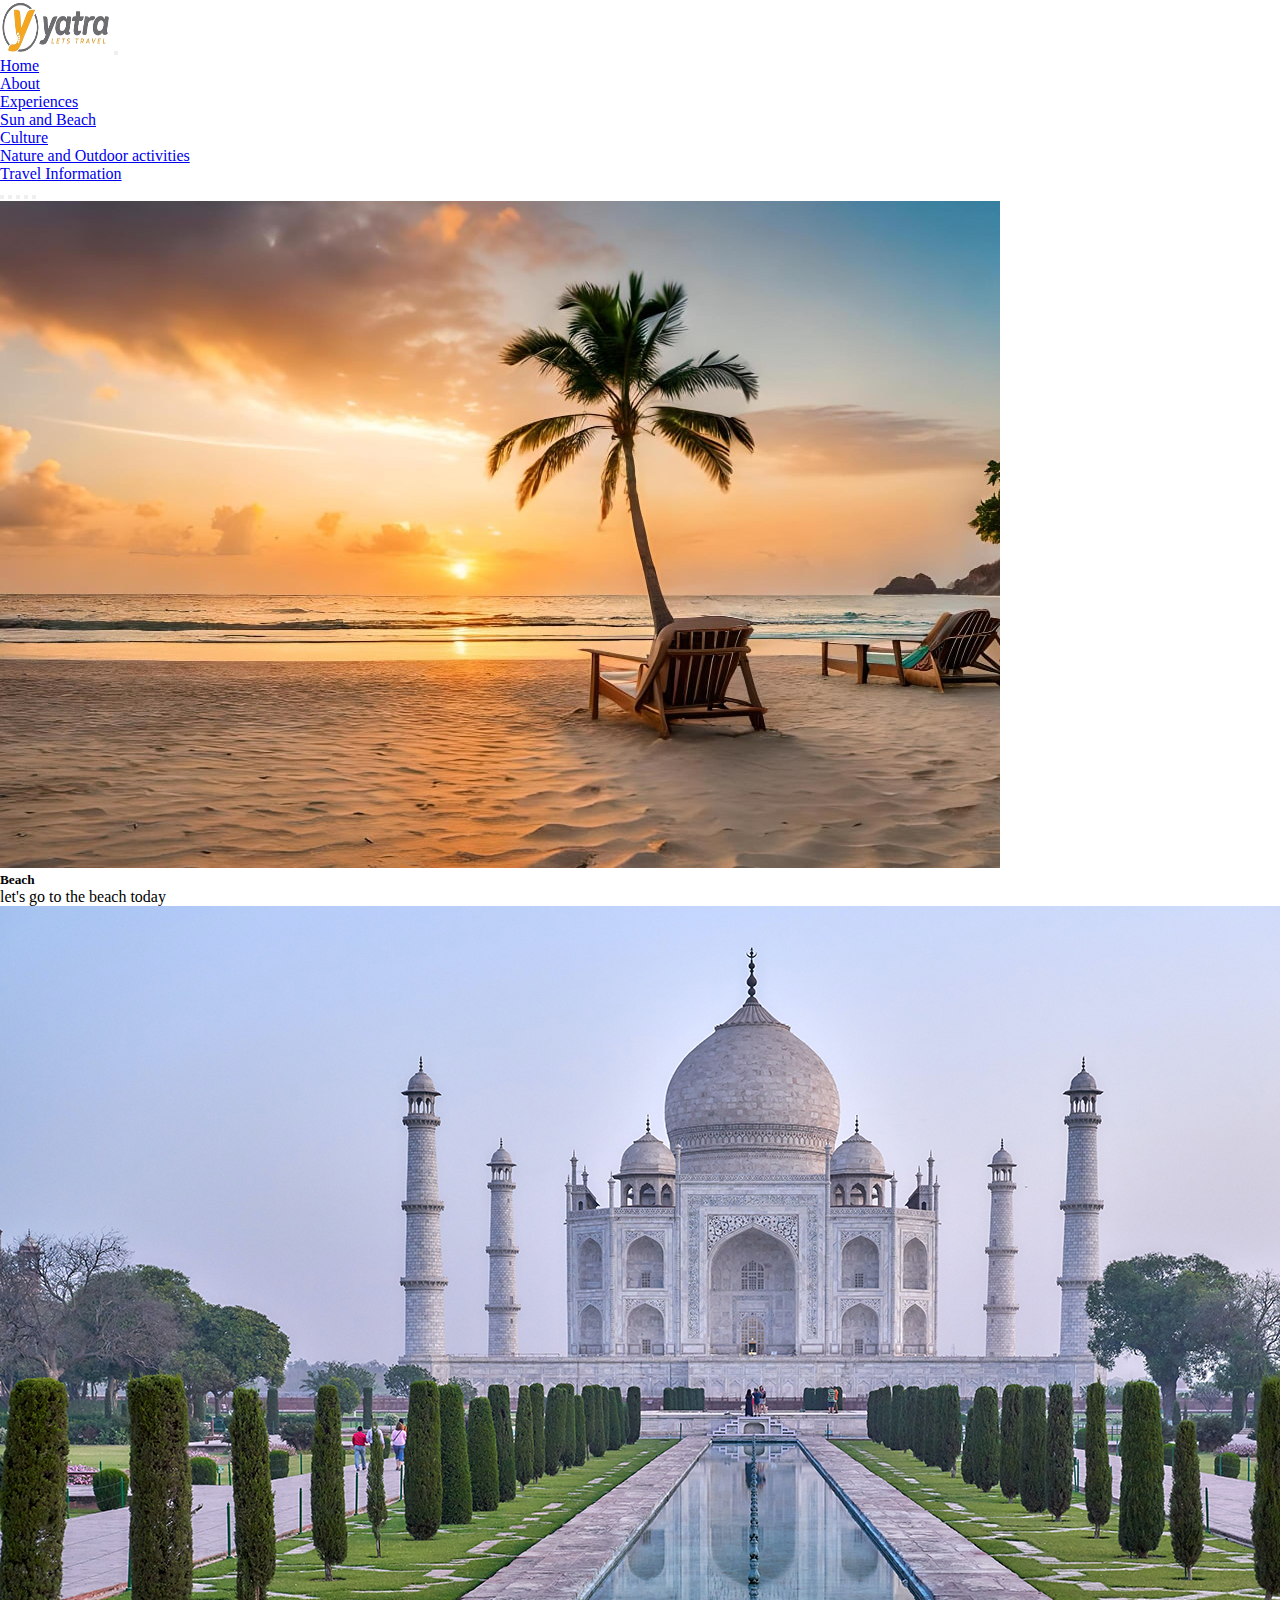
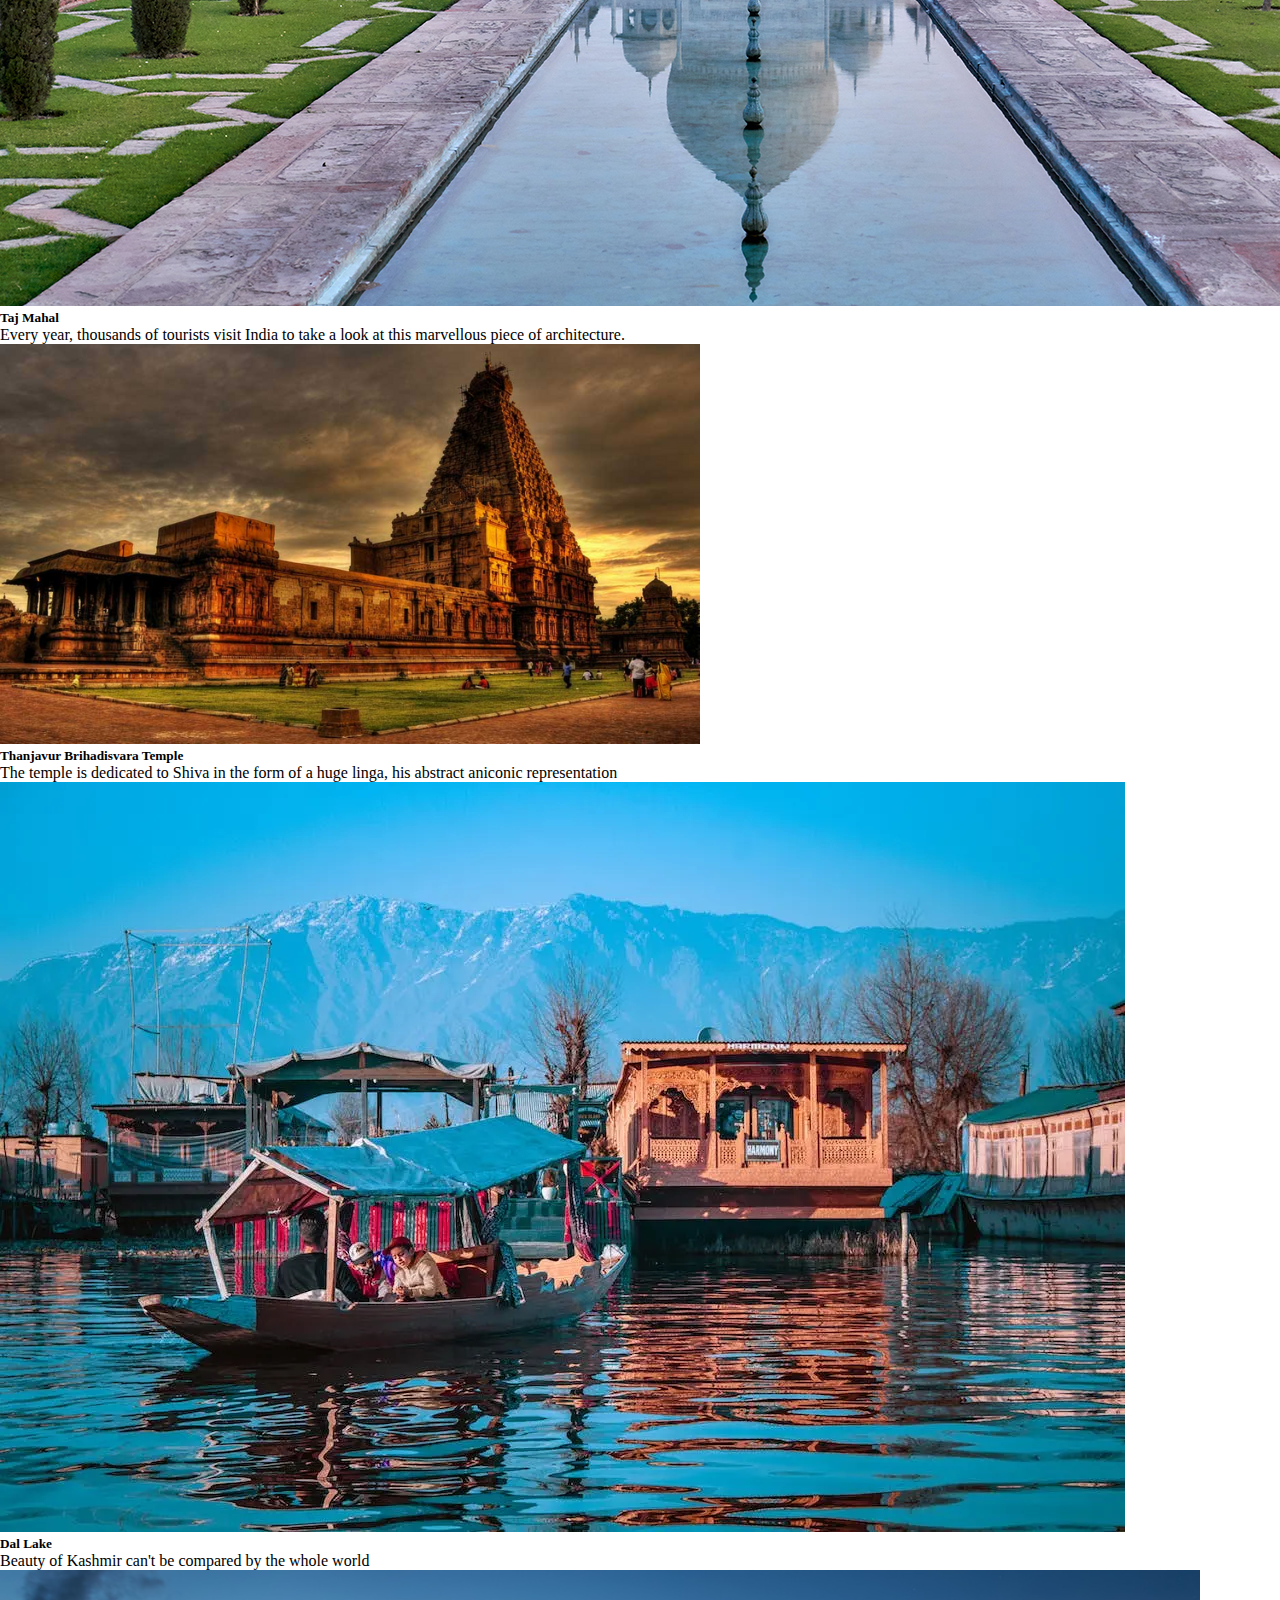
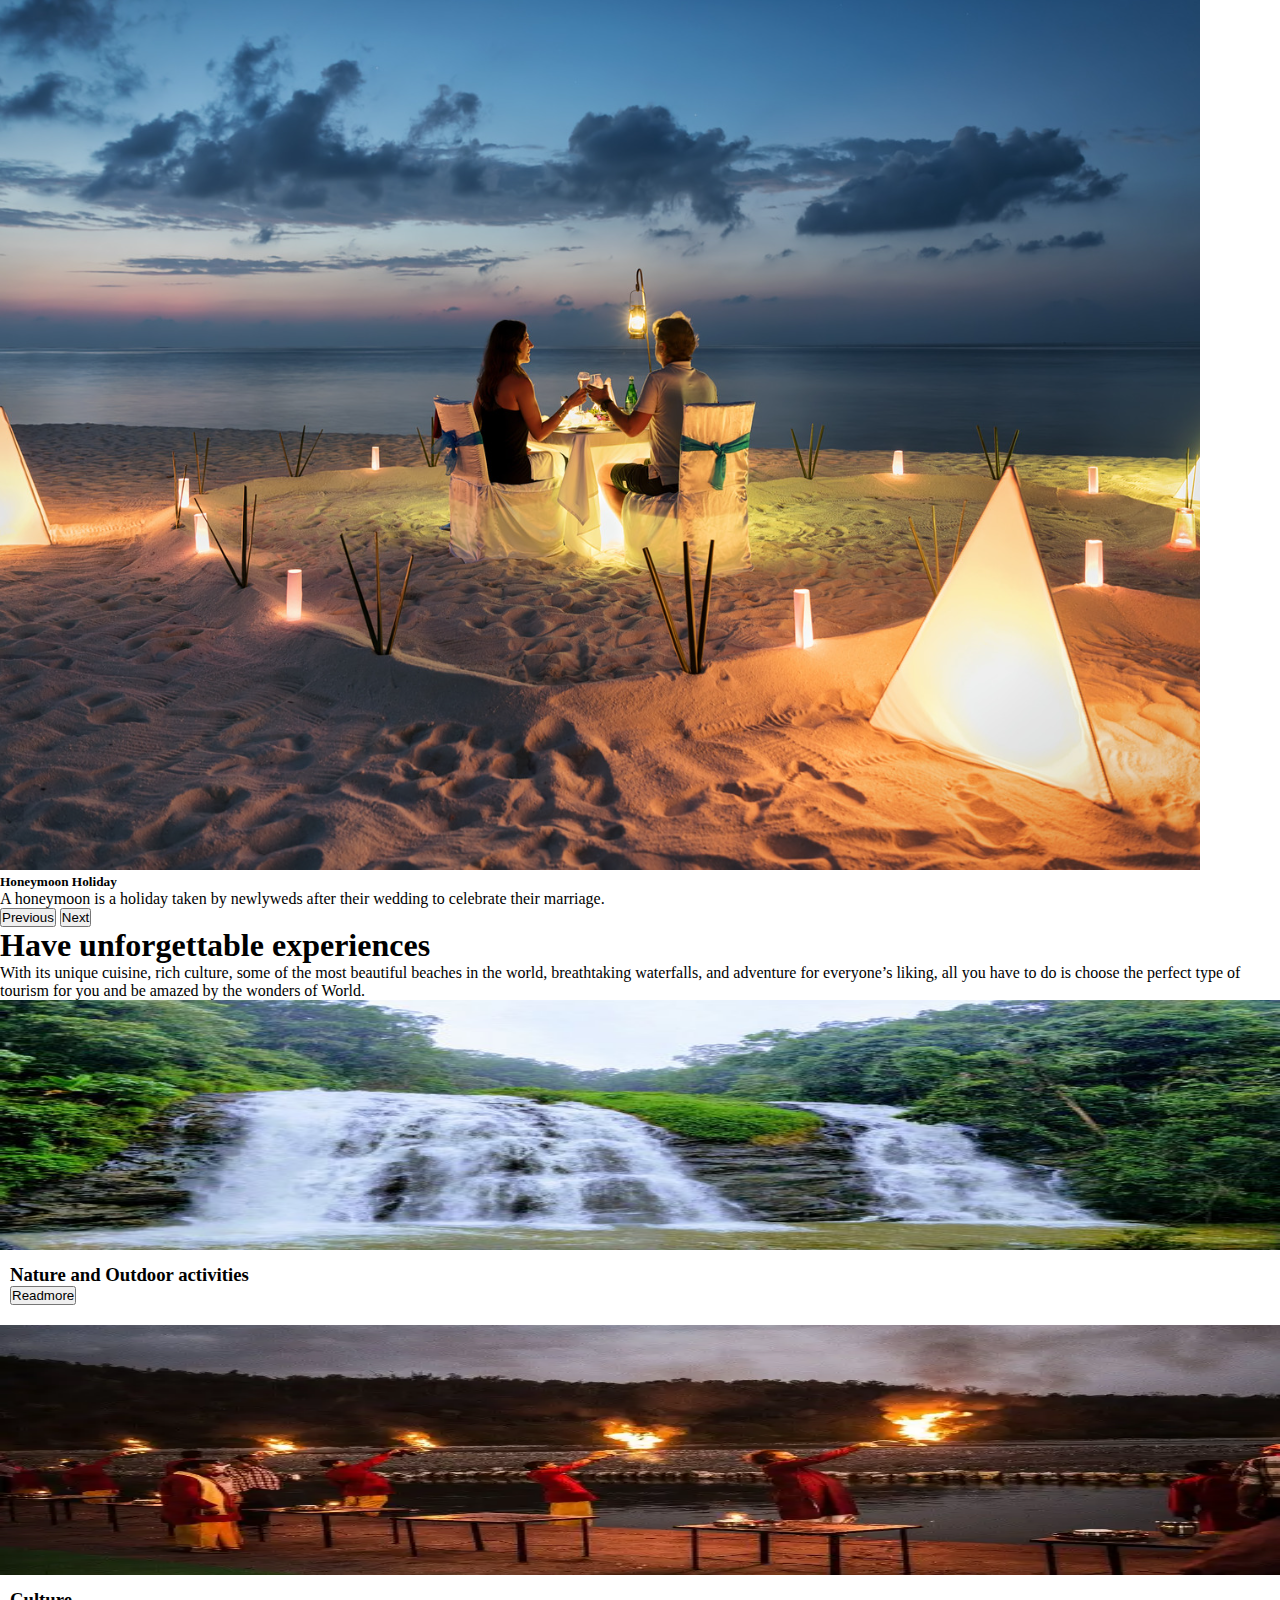
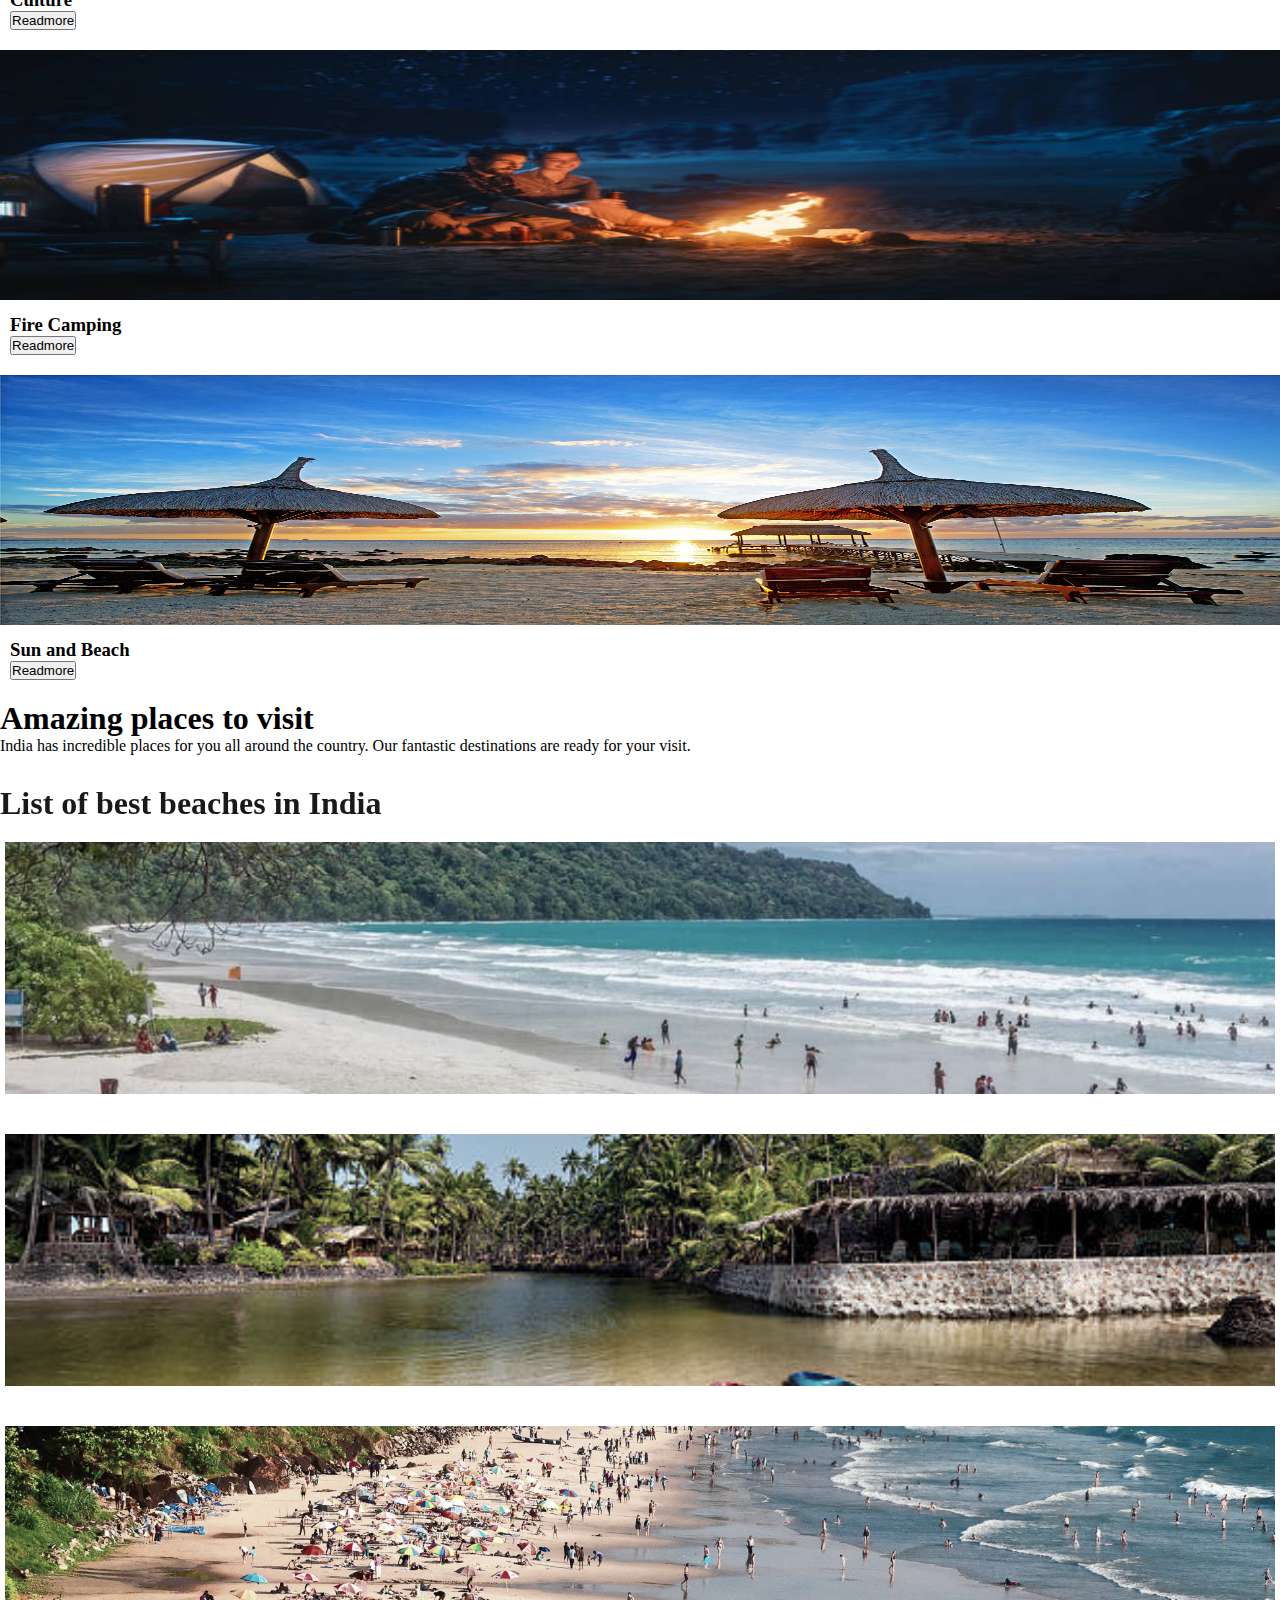
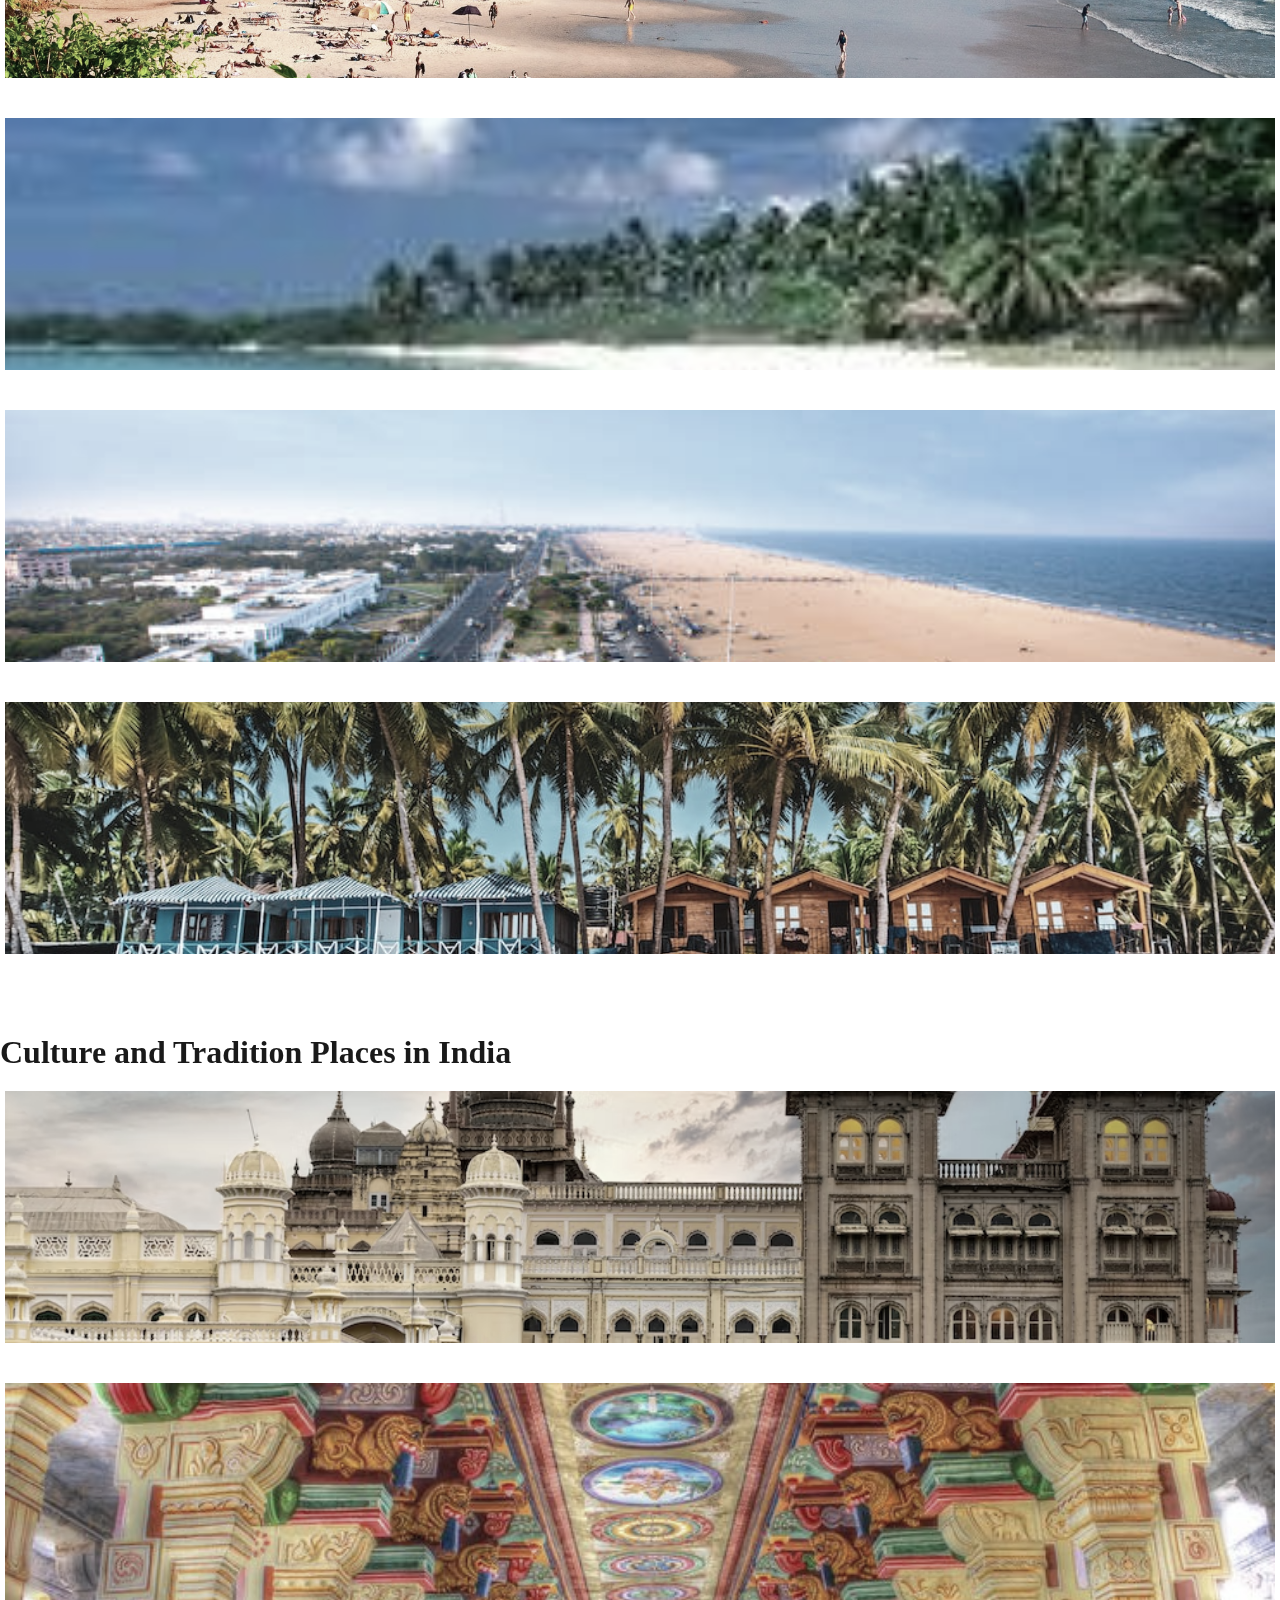
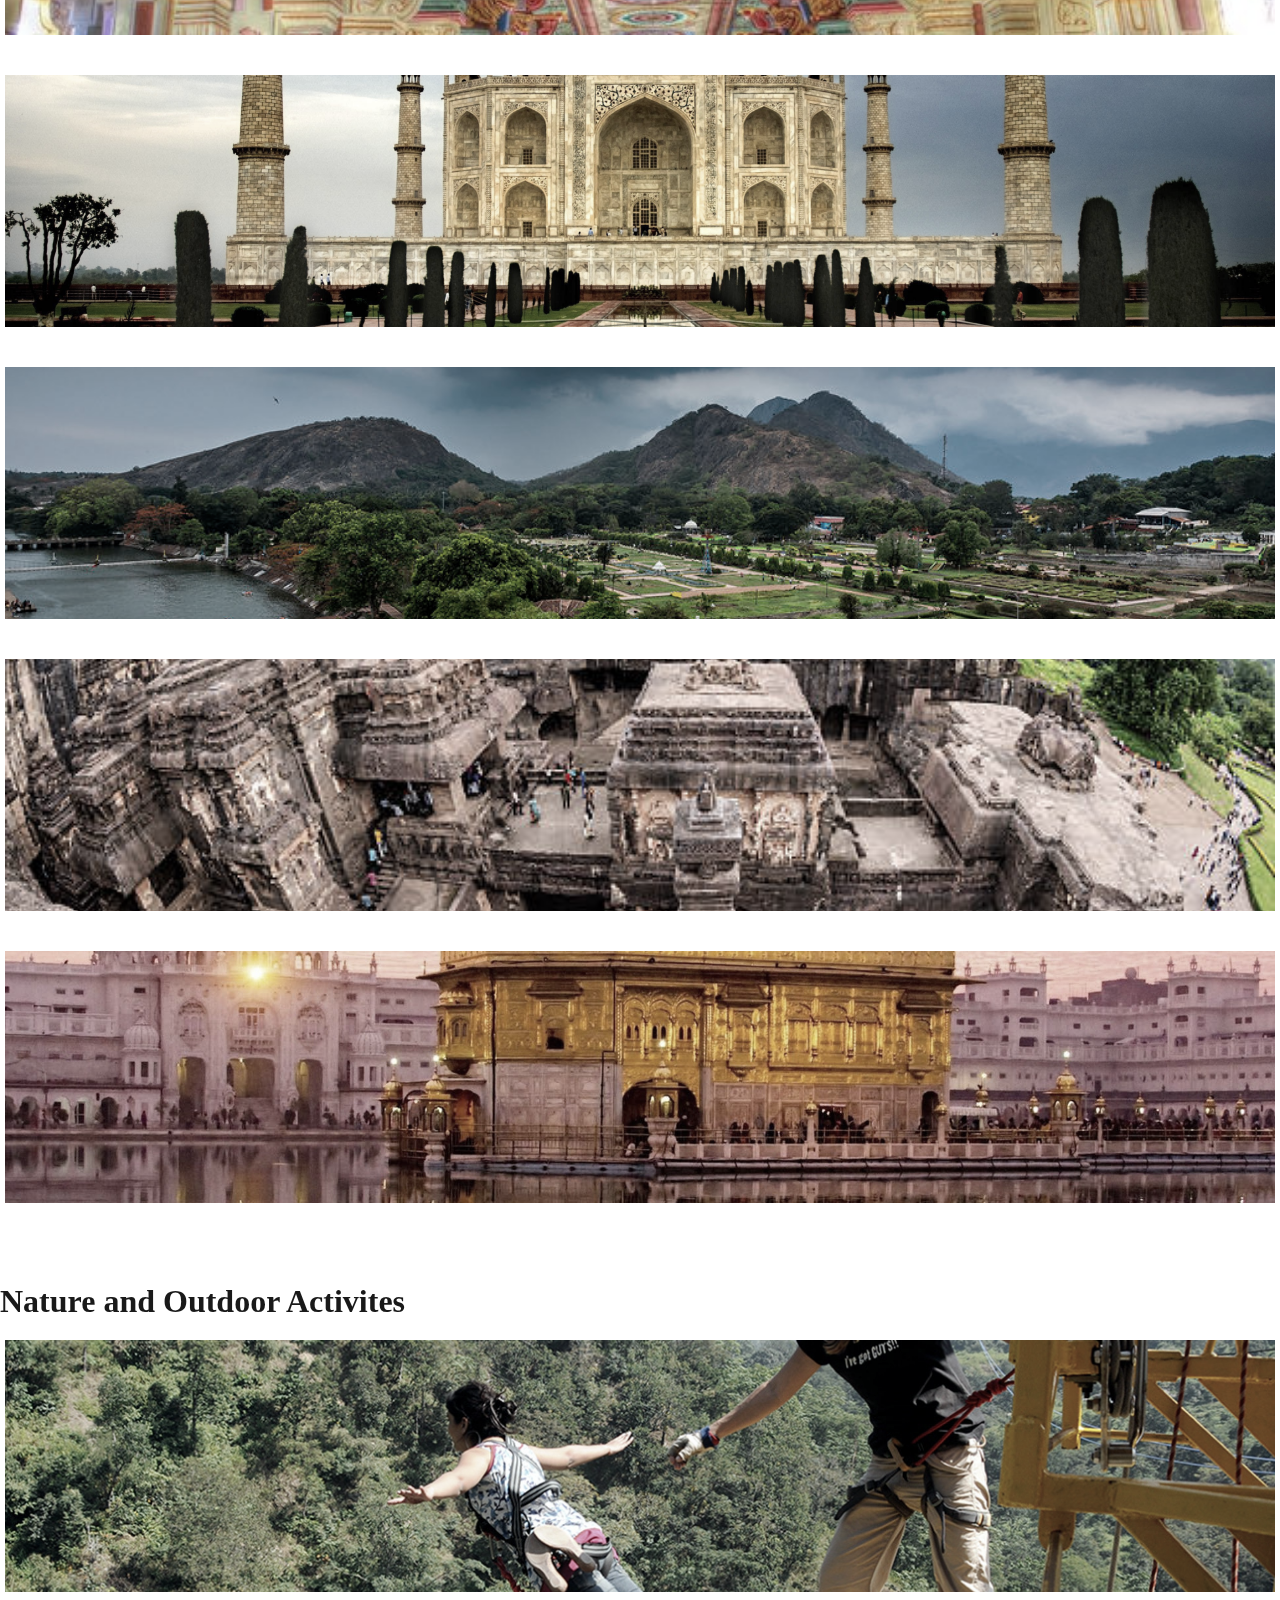
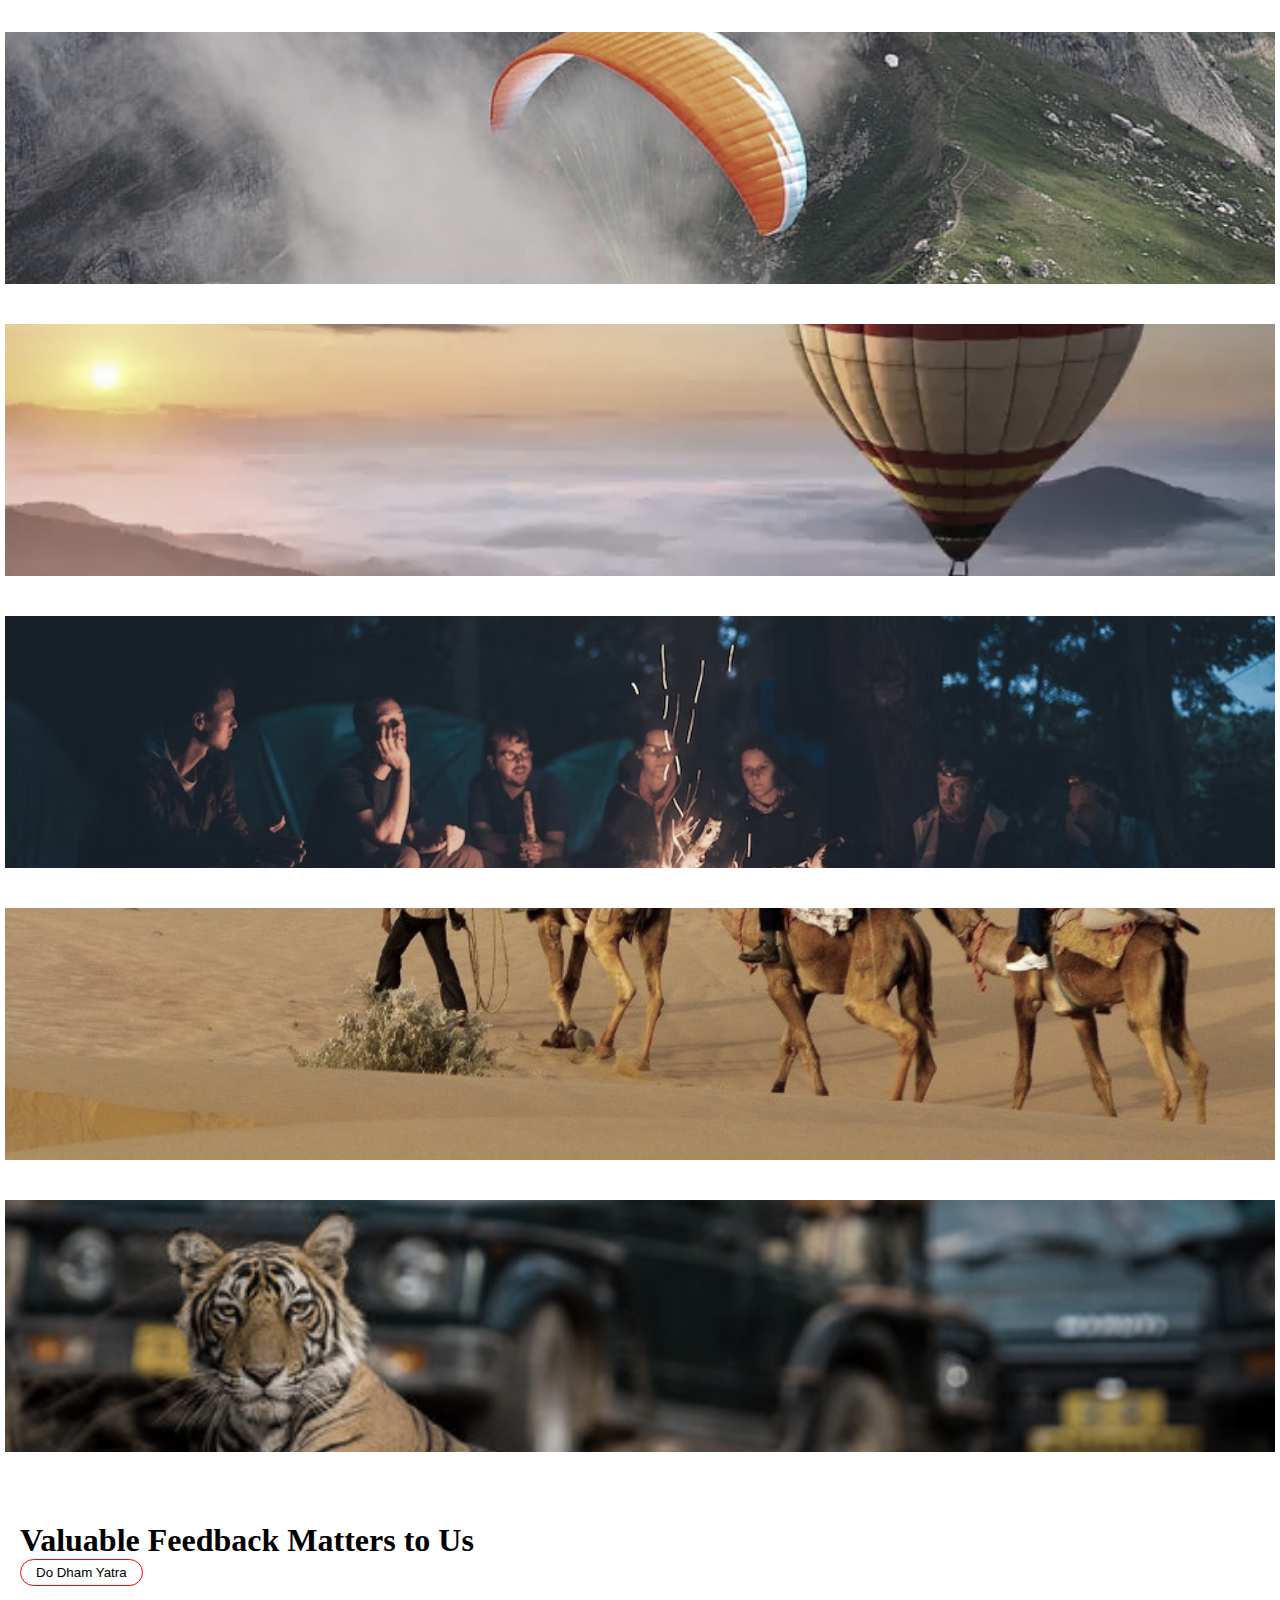
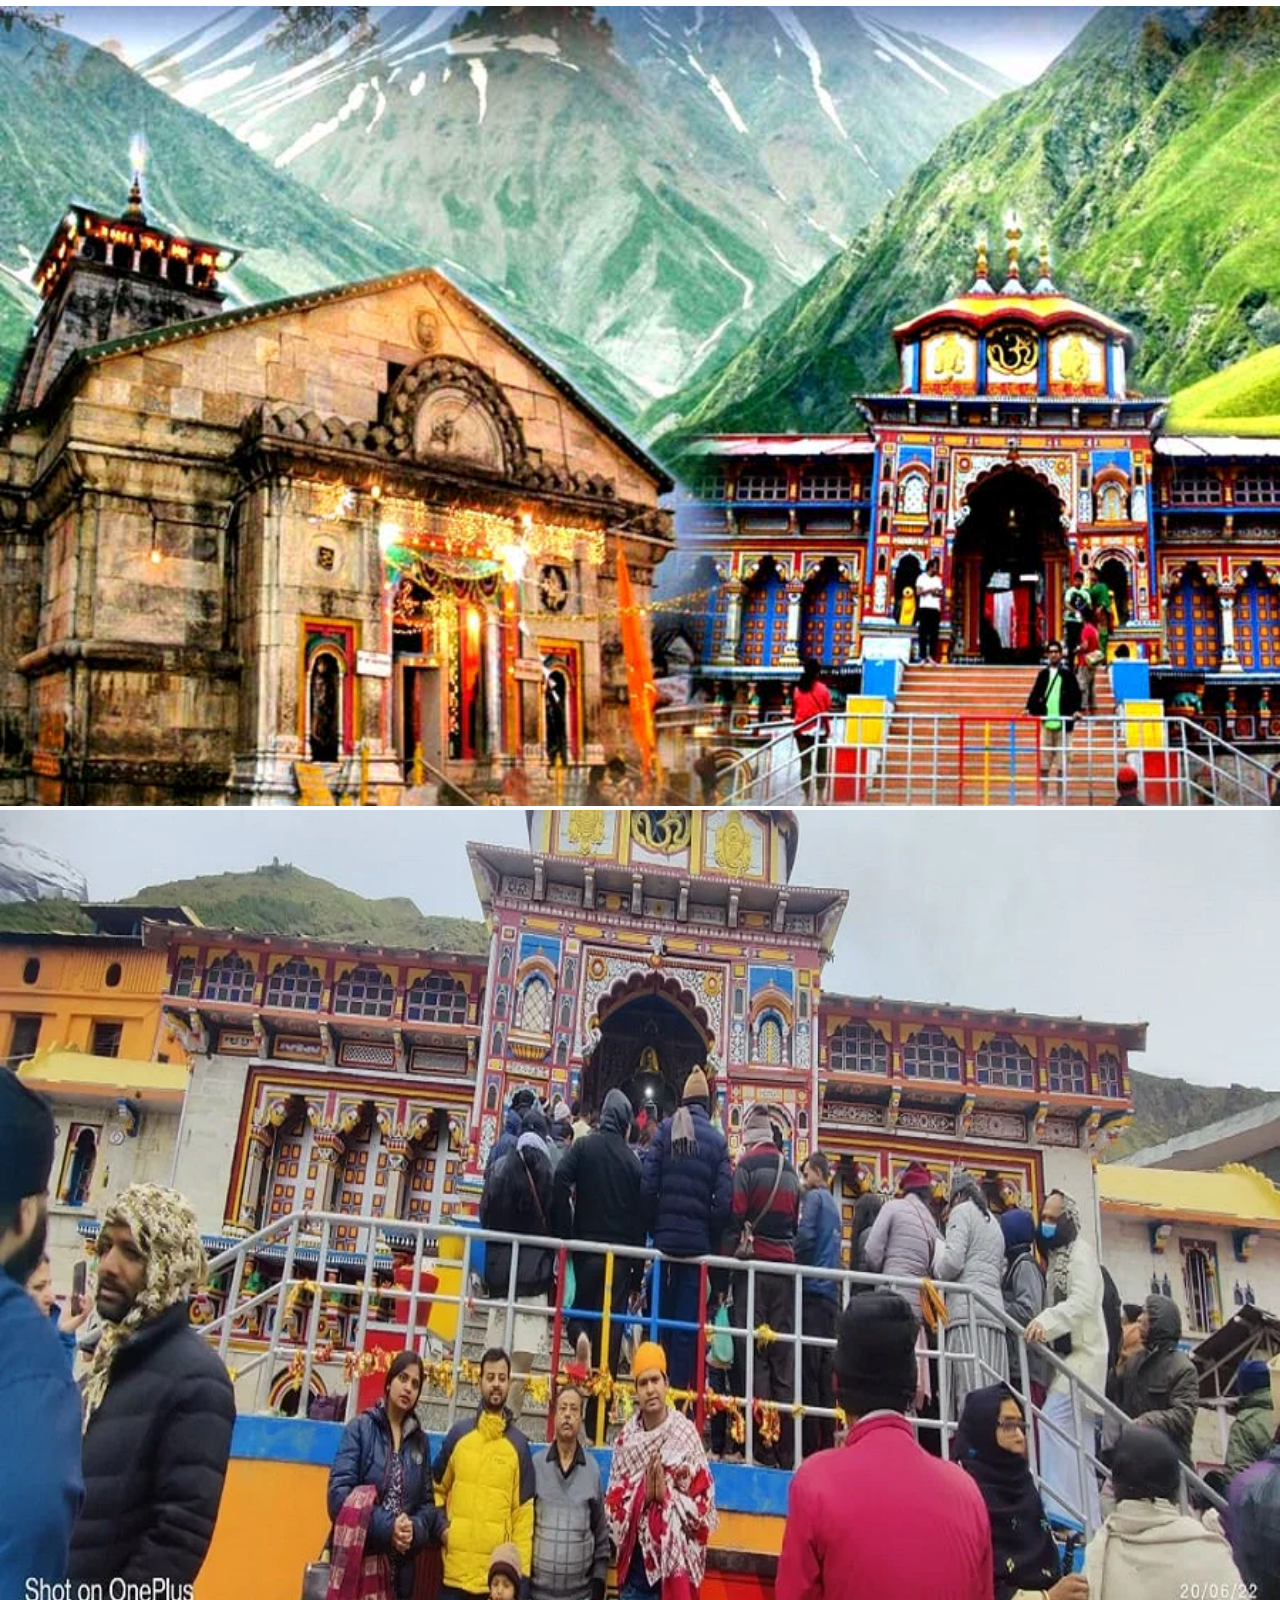
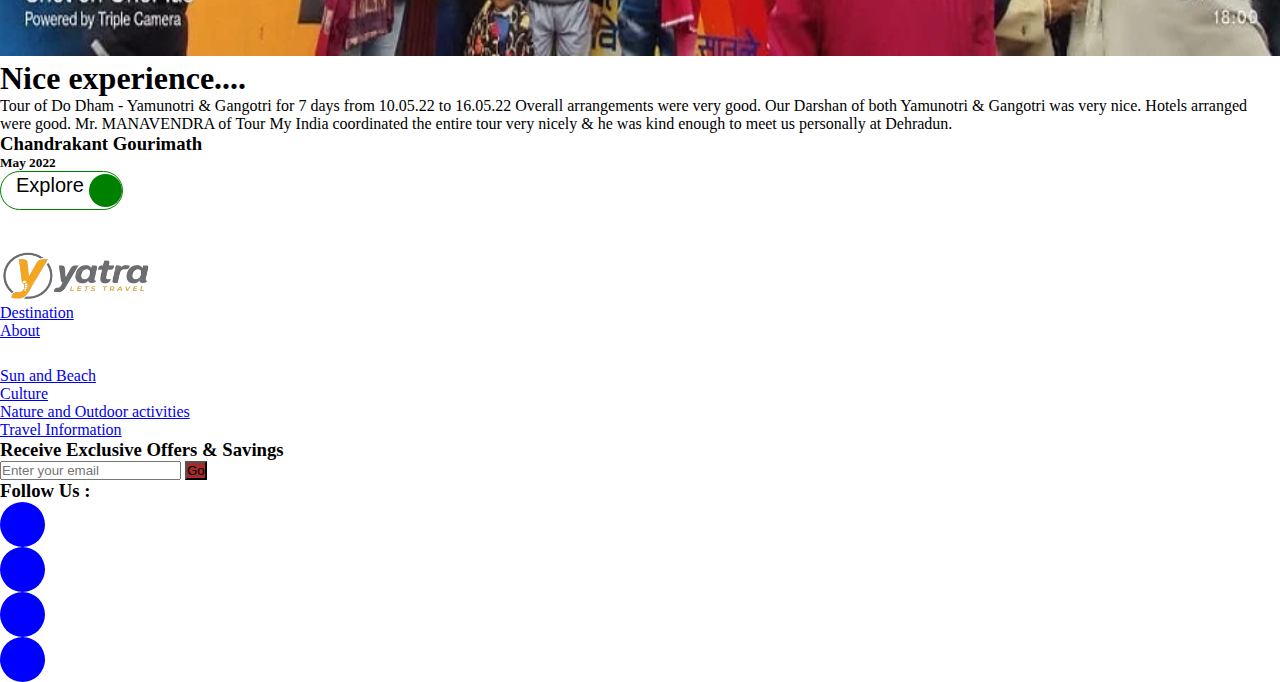
<file: index.html>
<!DOCTYPE html>
<html>

<head>
  <title>Home</title>
  <link rel="stylesheet" type="text/css" href="./index.css" />
  <link rel="stylesheet" href="https://cdnjs.cloudflare.com/ajax/libs/font-awesome/6.5.1/css/all.min.css"
    integrity="sha512-DTOQO9RWCH3ppGqcWaEA1BIZOC6xxalwEsw9c2QQeAIftl+Vegovlnee1c9QX4TctnWMn13TZye+giMm8e2LwA=="
    crossorigin="anonymous" referrerpolicy="no-referrer" />
  <meta name="viewport" content="width=device-width, initial-scale=1.0" />
  <link rel="stylesheet" href="https://cdnjs.cloudflare.com/ajax/libs/font-awesome/6.5.1/css/all.min.css"
    integrity="sha512-DTOQO9RWCH3ppGqcWaEA1BIZOC6xxalwEsw9c2QQeAIftl+Vegovlnee1c9QX4TctnWMn13TZye+giMm8e2LwA=="
    crossorigin="anonymous" referrerpolicy="no-referrer" />
  <link href="https://cdn.jsdelivr.net/npm/bootstrap@5.0.2/dist/css/bootstrap.min.css" rel="stylesheet"
    integrity="sha384-EVSTQN3/azprG1Anm3QDgpJLIm9Nao0Yz1ztcQTwFspd3yD65VohhpuuCOmLASjC" crossorigin="anonymous">
</head>

<body>
  <div class="fullcontainer">
    <!--navbar-->

    <nav class="navbar navbar-expand-lg navbar-light bg-light fixed-top rounded-2 m-2">
      <div class="container-fluid con1">
        <img class="logo" src="./l1.png" />
        <!-- <a class="navbar-brand" href="#">Navbar</a> -->
        <button class="navbar-toggler" type="button" data-bs-toggle="collapse" data-bs-target="#navbarNavDropdown"
          aria-controls="navbarNavDropdown" aria-expanded="false" aria-label="Toggle navigation">
          <span class="navbar-toggler-icon"></span>

        </button>
        <div class="collapse navbar-collapse" id="navbarNavDropdown">
          <ul class="navbar-nav d-flex gap-4 fs-5">
            <li class="nav-item">
              <a class="nav-link active" aria-current="page" href="./index.html">Home</a>
            </li>
            <li class="nav-item">
              <a class="nav-link" href="./about.html">About</a>
            </li>
            <li class="nav-item dropdown">
              <a class="nav-link dropdown-toggle" href="#" id="navbarDropdownMenuLink" role="button"
                data-bs-toggle="dropdown" aria-expanded="false">
                Experiences
              </a>
              <ul class="dropdown-menu" aria-labelledby="navbarDropdownMenuLink">
                <li><a class="dropdown-item" href="#head1">Sun and Beach</a></li>
                <li><a class="dropdown-item" href="#head2">Culture</a></li>
                <li><a class="dropdown-item" href="#head3">Nature and Outdoor activities</a></li>

              </ul>
            </li>
            <li class="nav-item">
              <a class="nav-link" href="./contact.html">Travel Information</a>
            </li>
           
          </ul>
        </div>
      </div>
    </nav>

    <!--navbar end-->


    <!--slide-->
    <div id="carouselExampleCaptions" class="carousel slide vh-100" data-bs-ride="carousel">
      <div class="carousel-indicators">
        <button type="button" data-bs-target="#carouselExampleCaptions" data-bs-slide-to="0" class="active"
          aria-current="true" aria-label="Slide 1"></button>
        <button type="button" data-bs-target="#carouselExampleCaptions" data-bs-slide-to="1"
          aria-label="Slide 2"></button>
        <button type="button" data-bs-target="#carouselExampleCaptions" data-bs-slide-to="2"
          aria-label="Slide 3"></button>
        <button type="button" data-bs-target="#carouselExampleCaptions" data-bs-slide-to="3"
          aria-label="Slide 4"></button>
        <button type="button" data-bs-target="#carouselExampleCaptions" data-bs-slide-to="4"
          aria-label="Slide 5"></button>
      </div>
      <div class="carousel-inner h-100 w-100">
        <div class="carousel-item active h-100 w-100">
          <img src="./beeeeeeech.jpg" class="d-block w-100 h-100" alt="...">
          <div class="carousel-caption d-blck d-md-block">
            <h5 class="fs-1">Beach</h5>
            <p class="fs-2">let's go to the beach today</p>
          </div>
        </div>
        <div class="carousel-item h-100 w-100">
          <img src="./TajMahal.jpg" class="d-block w-100 h-100" alt="...">
          <div class="carousel-caption d-block d-md-block">
            <h5 class="fs-1">Taj Mahal</h5>
            <p class="fs-2">Every year, thousands of tourists visit India to take a look at this marvellous piece of
              architecture. </p>
          </div>
        </div>
        <div class="carousel-item h-100 w-100">
          <img src="./tanjai.png" class="d-block w-100 h-100" alt="...">
          <div class="carousel-caption d-block d-md-block">
            <h5 class="fs-1"> Thanjavur Brihadisvara Temple </h5>
            <p class="fs-2">The temple is dedicated to Shiva in the form of a huge linga, his abstract aniconic
              representation</p>
          </div>
        </div>
        <div class="carousel-item h-100 w-100">
          <img src="./lake.webp" class="d-block w-100 h-100" alt="...">
          <div class="carousel-caption d-block d-md-block">
            <h5 class="fs-1">Dal Lake</h5>
            <p class="fs-2">Beauty of Kashmir can't be compared by the whole world</p>
          </div>
        </div>
        <div class="carousel-item h-100 w-100">
          <img src="./honeymoon.png" class="d-block w-100 h-100" alt="...">
          <div class="carousel-caption d-block d-md-block">
            <h5 class="fs-1">Honeymoon Holiday</h5>
            <p class="fs-2">A honeymoon is a holiday taken by newlyweds after their wedding to celebrate their marriage.
            </p>
          </div>
        </div>

      </div>
      <button class="carousel-control-prev" type="button" data-bs-target="#carouselExampleCaptions"
        data-bs-slide="prev">
        <span class="carousel-control-prev-icon" aria-hidden="true"></span>
        <span class="visually-hidden">Previous</span>
      </button>
      <button class="carousel-control-next" type="button" data-bs-target="#carouselExampleCaptions"
        data-bs-slide="next">
        <span class="carousel-control-next-icon" aria-hidden="true"></span>
        <span class="visually-hidden">Next</span>
      </button>
    </div>
    
    <div class="exper-box p-3 text-success text-center d-flex flex-column justify-content-center align-items-center">
      <h1 class="text-success">Have unforgettable experiences</h1>
      <p class="text-dark fs-5">With its unique cuisine, rich culture, some of the most beautiful beaches in the world,
        breathtaking waterfalls, and adventure for everyone’s liking, all you have to do is choose the perfect type of
        tourism for you and be amazed by the wonders of World.</p>
    </div>


    <div class="row p-1">
      <div class="col-sm-6 p-1 boxs position-relative">

        <div class="carding">
          <img src="./outdoor1.jpg" />
        </div>
        <div class="sub col position-absolute text-white">
          <h3>Nature and Outdoor activities</h3>
          <button class="ps-3 pe-3 p-1 rounded-pill border-0 fst-italic bg-warning">Readmore
            <span class="text-success"><i class="fa-solid fa-plus fst-italic"></i></span></button>
        </div>
      </div>

      <div class="col-sm-6 p-1 boxs position-relative">
        <div class="carding">
          <img src="./outdoor2.webp" />
        </div>
        <div class="sub col d-block flex-column gap-2 position-absolute text-white">
          <h3>Culture</h3>
          <button class="ps-3 pe-3 p-1 rounded-pill border-0 fst-italic bg-warning">Readmore
            <span class="text-success"><i class="fa-solid fa-plus fst-italic"></i></span></button>
        </div>
      </div>
    </div>
    <div class="row">
      <div class="col-sm-6 p-1 boxs position-relative ">
        <div class="carding">
          <img src="./outdoor3.jpg" />
        </div>

        <div class="sub col d-block flex-column gap-2 position-absolute text-white">
          <h3>Fire Camping</h3>
          <button class="ps-3 pe-3 p-1 rounded-pill border-0 fst-italic bg-warning">Readmore
            <span class="text-success"><i class="fa-solid fa-plus fst-italic"></i></span></button>
        </div>
      </div>
      <div class="col-sm-6 p-1 boxs position-relative">
        <div class="carding">
          <img src="./outdoor4.jpg" />
        </div>
        <div class="sub col d-block flex-column gap-2 position-absolute text-white">
          <h3>Sun and Beach</h3>
          <button class="ps-3 pe-3 p-1 rounded-pill border-0 fst-italic bg-warning">Readmore
            <span class="text-success"><i class="fa-solid fa-plus fst-italic"></i></span></button>
        </div>
      </div>
    </div>

    <!---section1 end-->
    <div class="exper-box text-center p-3 text-success d-flex flex-column justify-content-center align-items-center">
      <h1 class="text-success">Amazing places to visit</h1>
      <p class="text-dark fs-5">India has incredible places for you all around the country. Our fantastic destinations
        are ready for your visit.</p>
    </div>
    <!--section2-->

















    <div class="section2">
      <h1 class="p-2 text-decoration-underline" id="head1">List of best beaches in India </h1>
      <div class="row">
        <div class="col-sm-6 col-lg-4 col-xl-4 cards-1 pb-3">

          <img class="b-front b-front-1" src="./RadhanagarBeach.jpg" />

          <div class="b-back p-2">
            <h3>Radhanagar Beach</h3>
            <p><span class="text-light"><i class="fa-solid fa-location-dot"></i> </span>Havelock Island of Andaman and
              Nicobar Islands, </p>
            <p>4.8, <span class="text-warning"><i class="fa-solid fa-star"></i> </span>
              <span class="text-warning"> <i class="fa-solid fa-star"></i> </span>
              <span class="text-warning"> <i class="fa-solid fa-star"></i> </span>
              <span class="text-warning"> <i class="fa-solid fa-star"></i> </span>
              <span class="text-warning"> <i class="fa-solid fa-star"></i></span>
            </p>
            <p><span>(8,124) Reviews</span></p>
            <button class="border-0 px-3 py-2 rounded-pill text-light bg-danger">Book Now</button>
          </div>
        </div>

        <div class="col-sm-6 col-lg-4 col-xl-4 cards-1 pb-3">

          <img class="b-front b-front-1" src="./cola.jpg" />

          <div class="b-back p-2">
            <h3>Cola Beach</h3>
            <p><span class="text-light"><i class="fa-solid fa-location-dot"></i>
              </span> Cola, Goa </p>
            <p>4.8, <span class="text-warning"><i class="fa-solid fa-star"></i> </span>
              <span class="text-warning"> <i class="fa-solid fa-star"></i> </span>
              <span class="text-warning"> <i class="fa-solid fa-star"></i> </span>
              <span class="text-warning"> <i class="fa-solid fa-star"></i> </span>
              <span class="text-warning"> <i class="fa-solid fa-star"></i></span>
            </p>
            <p><span>(8,899) Reviews</span></p>
          </div>
        </div>

        <div class="col-sm-6 col-lg-4 col-xl-4 pb-3 cards-1">

          <img class="b-front b-front-1" src="./varkala.jpg" />

          <div class="b-back p-2">
            <h3>Varkala Beach</h3>
            <p><span class="text-light"><i class="fa-solid fa-location-dot"></i>
              </span> Thiruvananthapuram district, Kerala </p>
            <p>4.8, <span class="text-warning"><i class="fa-solid fa-star"></i> </span>
              <span class="text-warning"> <i class="fa-solid fa-star"></i> </span>
              <span class="text-warning"> <i class="fa-solid fa-star"></i> </span>
              <span class="text-warning"> <i class="fa-solid fa-star"></i> </span>
              <span class="text-warning"> <i class="fa-solid fa-star"></i></span>
            </p>
            <p><span>(10,124) Reviews</span></p>
          </div>
        </div>
        <!-- </div> -->



        <!-- <div class="row p-2 gap-2 pt-4"> -->
        <div class="col-sm-6 col-lg-4 col-xl-4 pb-3 cards-1">

          <img class="b-front b-front-1" src="./colva beach.jpg" />

          <div class="b-back">
            <h3>Colva Beach</h3>
            <p><span class="text-light"><i class="fa-solid fa-location-dot"></i>
              </span> South Goa district </p>
            <p>4.6, <span class="text-warning"><i class="fa-solid fa-star"></i> </span>
              <span class="text-warning"> <i class="fa-solid fa-star"></i> </span>
              <span class="text-warning"> <i class="fa-solid fa-star"></i> </span>
              <span class="text-warning"> <i class="fa-solid fa-star"></i> </span>
              <span class="text-warning"> <i class="fa-solid fa-star"></i></span>
            </p>
            <p><span>(7,124) Reviews</span></p>
          </div>
        </div>
        <div class="col-sm-6 col-lg-4 col-xl-4 cards-1 pb-3">

          <img class="b-front b-front-1" src="./Marina.jpg" />

          <div class="b-back p-2">
            <h3>Marina Beach</h3>
            <p><span class="text-light"><i class="fa-solid fa-location-dot"></i>
              </span> Chennai, Tamil Nadu </p>
            <p>4.5, <span class="text-warning"><i class="fa-solid fa-star"></i> </span>
              <span class="text-warning"> <i class="fa-solid fa-star"></i> </span>
              <span class="text-warning"> <i class="fa-solid fa-star"></i> </span>
              <span class="text-warning"> <i class="fa-solid fa-star"></i> </span>
              <span class="text-warning"> <i class="fa-solid fa-star"></i></span>
            </p>
            <p><span>(8,399) Reviews</span></p>
          </div>
        </div>
        <div class="col-sm-6 col-lg-4 col-xl-4 cards-1 pb-3">

          <img class="b-front b-front-1" src="./Palolem Beach.jpg" />

          <div class="b-back p-2">
            <h3>Palolem Beach</h3>
            <p><span class="text-light"><i class="fa-solid fa-location-dot"></i>
              </span> Canacona in southern Goa</p>
            <p>4.7, <span class="text-warning"><i class="fa-solid fa-star"></i> </span>
              <span class="text-warning"> <i class="fa-solid fa-star"></i> </span>
              <span class="text-warning"> <i class="fa-solid fa-star"></i> </span>
              <span class="text-warning"> <i class="fa-solid fa-star"></i> </span>
              <span class="text-warning"> <i class="fa-solid fa-star"></i></span>
            </p>
            <p><span>(11,124) Reviews</span></p>
          </div>
        </div>
      </div>
    </div>
    <!--section2 end
      -->
    <!--section2 - 2-->

    <div class="section2">
      <h1 class="p-2 text-decoration-underline" id="head2">Culture and Tradition Places in India</h1>
      <div class="row">
        <div class="col-sm-6 col-lg-4 col-xl-4 cards-1 pb-3">

          <img class="b-front b-front-1" src="./mysore.avif" />

          <div class="b-back p-2">
            <h3>Mysore Palace</h3>
            <p><span class="text-light"><i class="fa-solid fa-location-dot"></i>
              </span>Chamrajpura, Mysuru, Karnataka </p>
            <p>4.8, <span class="text-warning"><i class="fa-solid fa-star"></i> </span>
              <span class="text-warning"> <i class="fa-solid fa-star"></i> </span>
              <span class="text-warning"> <i class="fa-solid fa-star"></i> </span>
              <span class="text-warning"> <i class="fa-solid fa-star"></i> </span>
              <span class="text-warning"> <i class="fa-solid fa-star"></i></span>
            </p>
            <p><span>(2,11,291) Reviews</span></p>
          </div>
        </div>

        <div class="col-sm-6 col-lg-4 col-xl-4 cards-1 pb-3">

          <img class="b-front b-front-1" src="./Rameswaram.jpg" />

          <div class="b-back p-2">
            <h3>Ramanathaswamy temple</h3>
            <p><span class="text-light"><i class="fa-solid fa-location-dot"></i>
              </span>Rameswaram, Tamil Nadu</p>
            <p>4.9, <span class="text-warning"><i class="fa-solid fa-star"></i> </span>
              <span class="text-warning"> <i class="fa-solid fa-star"></i> </span>
              <span class="text-warning"> <i class="fa-solid fa-star"></i> </span>
              <span class="text-warning"> <i class="fa-solid fa-star"></i> </span>
              <span class="text-warning"> <i class="fa-solid fa-star"></i></span>
            </p>
            <p><span>(8,89,119) Reviews</span></p>
          </div>
        </div>

        <div class="col-sm-6 col-lg-4 col-xl-4 pb-3 cards-1">

          <img class="b-front b-front-1" src="./tajmahal11.jpg" />

          <div class="b-back p-2">
            <h3>Taj Mahal</h3>
            <p><span class="text-light"><i class="fa-solid fa-location-dot"></i>
              </span>Agra, Uttar Pradesh</p>
            <p>4.7, <span class="text-warning"><i class="fa-solid fa-star"></i> </span>
              <span class="text-warning"> <i class="fa-solid fa-star"></i> </span>
              <span class="text-warning"> <i class="fa-solid fa-star"></i> </span>
              <span class="text-warning"> <i class="fa-solid fa-star"></i> </span>
              <span class="text-warning"> <i class="fa-solid fa-star"></i></span>
            </p>
            <p><span>(6,82,994) Reviews</span></p>
          </div>
        </div>
        <!-- </div> -->



        <!-- <div class="row p-2 gap-2 pt-4"> -->
        <div class="col-sm-6 col-lg-4 col-xl-4 pb-3 cards-1">

          <img class="b-front b-front-1" src="./p11.jpg" />

          <div class="b-back">
            <h3>Palakad</h3>
            <p><span class="text-light"><i class="fa-solid fa-location-dot"></i>
              </span>Palakad, Kerala </p>
            <p>4.6, <span class="text-warning"><i class="fa-solid fa-star"></i> </span>
              <span class="text-warning"> <i class="fa-solid fa-star"></i> </span>
              <span class="text-warning"> <i class="fa-solid fa-star"></i> </span>
              <span class="text-warning"> <i class="fa-solid fa-star"></i> </span>
              <span class="text-warning"> <i class="fa-solid fa-star"></i></span>
            </p>
            <p><span>(4,12,004) Reviews</span></p>
          </div>
        </div>
        <div class="col-sm-6 col-lg-4 col-xl-4 cards-1 pb-3">

          <img class="b-front b-front-1" src="./Ellora.jpg" />

          <div class="b-back p-2">
            <h3>Ellora Caves</h3>
            <p><span class="text-light"><i class="fa-solid fa-location-dot"></i>
              </span>Aurangabad, Maharashtra</p>
            <p>4.8, <span class="text-warning"><i class="fa-solid fa-star"></i> </span>
              <span class="text-warning"> <i class="fa-solid fa-star"></i> </span>
              <span class="text-warning"> <i class="fa-solid fa-star"></i> </span>
              <span class="text-warning"> <i class="fa-solid fa-star"></i> </span>
              <span class="text-warning"> <i class="fa-solid fa-star"></i></span>
            </p>
            <p><span>(8,39,979) Reviews</span></p>
          </div>
        </div>
        <div class="col-sm-6 col-lg-4 col-xl-4 cards-1 pb-3">

          <img class="b-front b-front-1" src="./amritsar.jpg" />

          <div class="b-back p-2">
            <h3>Amritsar</h3>
            <p><span class="text-light"><i class="fa-solid fa-location-dot"></i>
              </span>Amritsar, Punjab</p>
            <p>4.5, <span class="text-warning"><i class="fa-solid fa-star"></i> </span>
              <span class="text-warning"> <i class="fa-solid fa-star"></i> </span>
              <span class="text-warning"> <i class="fa-solid fa-star"></i> </span>
              <span class="text-warning"> <i class="fa-solid fa-star"></i> </span>
              <span class="text-warning"> <i class="fa-solid fa-star"></i></span>
            </p>
            <p><span>(3,11,124) Reviews</span></p>
          </div>
        </div>
      </div>
    </div>

    <!--section2  - 2-->
    <!--section2  -  3-->
    <div class="section2">
      <h1 class="p-2 text-decoration-underline" id="head3">Nature and Outdoor Activites</h1>
      <div class="row">
        <div class="col-sm-6 col-lg-4 col-xl-4 cards-1 pb-3">

          <img class="b-front b-front-1" src="./bugee.webp" />

          <div class="b-back p-2">
            <h3>Bungee jumping </h3>
            <p><span class="text-light"><i class="fa-solid fa-location-dot"></i>
              </span>Ozone Adventures, Bangaluru</p>
            <p>4.8, <span class="text-warning"><i class="fa-solid fa-star"></i> </span>
              <span class="text-warning"> <i class="fa-solid fa-star"></i> </span>
              <span class="text-warning"> <i class="fa-solid fa-star"></i> </span>
              <span class="text-warning"> <i class="fa-solid fa-star"></i> </span>
              <span class="text-warning"> <i class="fa-solid fa-star"></i></span>
            </p>
            <p><span>(2,11,291) Reviews</span></p>
          </div>
        </div>

        <div class="col-sm-6 col-lg-4 col-xl-4 cards-1 pb-3">

          <img class="b-front b-front-1" src="./paraglidding.jpg" />

          <div class="b-back p-2">
            <h3>Paragliding </h3>
            <p><span class="text-light"><i class="fa-solid fa-location-dot"></i>
              </span>Manali, Himachal Pradesh</p>
            <p>4.8, <span class="text-warning"><i class="fa-solid fa-star"></i> </span>
              <span class="text-warning"> <i class="fa-solid fa-star"></i> </span>
              <span class="text-warning"> <i class="fa-solid fa-star"></i> </span>
              <span class="text-warning"> <i class="fa-solid fa-star"></i> </span>
              <span class="text-warning"> <i class="fa-solid fa-star"></i></span>
            </p>
            <p><span>(1,19,119) Reviews</span></p>
          </div>
        </div>

        <div class="col-sm-6 col-lg-4 col-xl-4 pb-3 cards-1">

          <img class="b-front b-front-1" src="./hot air.webp" />

          <div class="b-back p-2">
            <h3>Hot Air Baloon Ride</h3>
            <p><span class="text-light"><i class="fa-solid fa-location-dot"></i>
              </span>Pushkar and Jaipur.</p>
            <p>4.7, <span class="text-warning"><i class="fa-solid fa-star"></i> </span>
              <span class="text-warning"> <i class="fa-solid fa-star"></i> </span>
              <span class="text-warning"> <i class="fa-solid fa-star"></i> </span>
              <span class="text-warning"> <i class="fa-solid fa-star"></i> </span>
              <span class="text-warning"> <i class="fa-solid fa-star"></i></span>
            </p>
            <p><span>(1,22,794) Reviews</span></p>
          </div>
        </div>
        <!-- </div> -->



        <!-- <div class="row p-2 gap-2 pt-4"> -->
        <div class="col-sm-6 col-lg-4 col-xl-4 pb-3 cards-1">

          <img class="b-front b-front-1" src="./fire.avif" />

          <div class="b-back">
            <h3>Fire Camping</h3>
            <p><span class="text-light"><i class="fa-solid fa-location-dot"></i>
              </span>West Ladakh Camp, Ladakh </p>
            <p>4.9, <span class="text-warning"><i class="fa-solid fa-star"></i> </span>
              <span class="text-warning"> <i class="fa-solid fa-star"></i> </span>
              <span class="text-warning"> <i class="fa-solid fa-star"></i> </span>
              <span class="text-warning"> <i class="fa-solid fa-star"></i> </span>
              <span class="text-warning"> <i class="fa-solid fa-star"></i></span>
            </p>
            <p><span>(4,12,004) Reviews</span></p>
          </div>
        </div>
        <div class="col-sm-6 col-lg-4 col-xl-4 cards-1 pb-3">

          <img class="b-front b-front-1" src="./safari.jpg" />

          <div class="b-back p-2">
            <h3>Camel Safari</h3>
            <p><span class="text-light"><i class="fa-solid fa-location-dot"></i>
              </span>safari Bikaner, Rajasthan</p>
            <p>4.5, <span class="text-warning"><i class="fa-solid fa-star"></i> </span>
              <span class="text-warning"> <i class="fa-solid fa-star"></i> </span>
              <span class="text-warning"> <i class="fa-solid fa-star"></i> </span>
              <span class="text-warning"> <i class="fa-solid fa-star"></i> </span>
              <span class="text-warning"> <i class="fa-solid fa-star"></i></span>
            </p>
            <p><span>(39,979) Reviews</span></p>
          </div>
        </div>
        <div class="col-sm-6 col-lg-4 col-xl-4 cards-1 pb-3">

          <img class="b-front b-front-1" src="./national park.jpg" />

          <div class="b-back p-2">
            <h3>Ranthampore National Park</h3>
            <p><span class="text-light"><i class="fa-solid fa-location-dot"></i>
              </span>Ranthampore, Rajasthan</p>
            <p>4.5, <span class="text-warning"><i class="fa-solid fa-star"></i> </span>
              <span class="text-warning"> <i class="fa-solid fa-star"></i> </span>
              <span class="text-warning"> <i class="fa-solid fa-star"></i> </span>
              <span class="text-warning"> <i class="fa-solid fa-star"></i> </span>
              <span class="text-warning"> <i class="fa-solid fa-star"></i></span>
            </p>
            <p><span>(3,11,124) Reviews</span></p>
          </div>
        </div>
      </div>
    </div>

    <!--section2  -  3 end-->
    <div class="section3 mt-4">
      <h1>Valuable Feedback Matters to Us</h1>

       

    
     
        <button class="lbutton">
          Do Dham Yatra
        </button>
        
          
    </div>
     
     <div class="sect3">
      <div class="sec3">
        <div class="row row-cols-sm-1 px-3 row-cols-md-1 row-cols-lg-2 row-cols-xxl-2 ro1 ">
          <div class="d-flex flex-column gap-2 flex-sm-column flex-md-row flex-xl-row flex-xxl-row
               ">

            <div class="col pt-1 pb-1 col-sm-12 col-md-6 col-lg-6 col-xxl-6">
              <img class="images " src="./do1.jpg" />
            </div>
            <div class="col pt-1 pb-1 col-sm-12 col-md-6 col-lg-6 col-xxl-6">
              <img class="images" src="./dooooo1.webp" />
            </div>
          </div>


          <div class="col-sm-12 col-lg-6  ps-sm-0 pe-sm-0 ps-lg-4 pe-lg-4">
            <h1>Nice experience....</h1>
            <p class="pt-3">Tour of Do Dham - Yamunotri & Gangotri for 7 days from 10.05.22 to 16.05.22 Overall
              arrangements were very good. Our Darshan of both Yamunotri & Gangotri was very nice. Hotels arranged were
              good. Mr. MANAVENDRA of Tour My India coordinated the entire tour very nicely & he was kind enough to meet
              us personally at Dehradun.</p>
            <div class="d-flex justify-content-between pt-4">
              <h3 class="text-success">Chandrakant Gourimath</h>
                <h5 class="text-danger pt-2 ">May <span class="text-primary">2022</span></h5>

            </div>
            <button class="explore">Explore <span
               > <i
                  class="fa-solid fa-plane"></i></span></button>
          </div>
        </div>
        <!-- ------
        <div id="abcde"
          class="row position-absolute top-0 row-cols-sm-1 row-cols-md-1 row-cols-lg-2 row-cols-xxl-2 ro2">
          <div class="d-flex flex-column gap-2 flex-sm-column flex-md-row flex-xl-row flex-xxl-row
          ">

            <div class="col pt-1 pb-1 col-sm-12 col-md-6 col-lg-6 col-xxl-6">
              <img class="images " src="./imageeee1.jpg" />
            </div>
            <div class="col pt-1 pb-1 col-sm-12 col-md-6 col-lg-6 col-xxl-6">
              <img class="images" src="./imageeee.jpg" />
            </div>
          </div>


          <div class="col-sm-12 col-lg-6  ps-sm-0 pe-sm-0 ps-lg-4 pe-lg-4">
            <h1>Good experience...</h1>
            <p class="pt-3">Abundant with rich flora and fauna and over 25 animal sanctuaries and national parks, it's
              no surprise that Kerala is abundant with the most beautiful wildlife. The region is a haven for
              birdwatchers, with sightings of species including the Indian Koel, Ceylon Frogmouth, Loten's Sunbird and
              more.</p>
            <div class="d-flex justify-content-between pt-4">
              <h3 class="text-success">Chandrakant Gourimath</h>
                <h5 class="text-danger pt-2 ">May <span class="text-primary">2022</span></h5>

            </div>
            <button class="explore ps-3 pt-2 pb-2 mt-3 bg-transparent">Explore <span
                class="rounded-circle p-2 bg-success border-1-success"> <i
                  class="fa-solid fa-plane"></i></span></button>
          </div>
        </div> -->

      </div>
    </div>
      <!--footer-->
      <div class="section4 bg-dark px-2 py-3 mt-4">

        <div class="d-flex flex-column flex-sm-column flex-md-column flex-lg-row flex-xxl-row justify-content-between gap-2 ">
          <img class="logo1" src="./l1.png" />
          <div class="d-flex flex-column flex-sm-column flex-md-column flex-lg-row flex-xxl-row">

            <ul class="text-light d-flex gap-2 pt-1 flex-column flex-sm-column flex-md-row flex-lg-row flex-xxl-row">
              <li>
              <a class=" px-3 text-light fs-4 text-decoration-none" href="./index.html">Destination</a>
              </li>
              <li>
                <a class=" px-3 text-light fs-4 text-decoration-none" href="./about.html">About</a>
                </li>
                <li class="nav-item dropdown bg-transparent text-light ">
                  <a class="nav-link link1 dropdown-toggle" href="#" id="navbarDropdownMenuLink" role="button"
                    data-bs-toggle="dropdown" aria-expanded="false">
                    Experiences
                  </a>
                  <ul class="dropdown-menu" aria-labelledby="navbarDropdownMenuLink">
                    <li><a class="dropdown-item" href="#head1">Sun and Beach</a></li>
                    <li><a class="dropdown-item" href="#head2">Culture</a></li>
                    <li><a class="dropdown-item" href="#head3">Nature and Outdoor activities</a></li>
    
                  </ul>
                </li>
                <li>
                  <a class="px-3 text-light fs-4 text-decoration-none" href="#index.html">Travel Information</a>
                  </li>
                 
            </ul>
           
          </div>
        </div>


        <div class="d-flex align-items-center  flex-md-column flex-lg-row flex-xl-row flex-xxl-row h-100 w-100 gap-5 gap-xsm-0 gap-sm-1 gap-md-1 gap-lg-2 gap-xl-5 gap-xxl-5 px-3 py-4 align-items-center justify-content-between flex-column flex-sm-column flex-md-column flex-lg-row flex-xxl-row ">
         
           <h3 class="text-light pe-2 fs-3">Receive Exclusive Offers & Savings</h3> 
    
         
          <div class="d-flex">
            <input class="px-2 py-2 border-1 border-left-rounded-3" type="email" placeholder="Enter your email" />
            <button class="bt1 text-light px-2 py-1 border-0">Go</button>
          </div>
          <div class="col px-2 py-1 d-flex gap-1 flex-column flex-xsm-column  flex-md-row flex-lg-row flex-xxl-row gap-xsm-3 gap-sm-2 gap-md-3 gap-lg-3 gap-xxl-1 flex-sm-row">
           
              <h3 class="text-light fs-3">Follow Us : </h3>
          
            <div class="d-flex gap-3">
                <div class="icons">
                  <i class="fa-brands fa-instagram"></i>
                </div>
                <div class="icons">
                  <i class="fa-brands fa-twitter"></i>
                </div>
                <div class="icons">
                  <i class="fa-brands fa-whatsapp"></i>
                </div>
                <div class="icons">
                  <i class="fa-brands fa-facebook"></i>
                </div>
            
          
        </div>
      </div>



    
  </div>
  </div>
   <!--footer-->
  


  <script src="https://cdn.jsdelivr.net/npm/bootstrap@5.0.2/dist/js/bootstrap.bundle.min.js"
    integrity="sha384-MrcW6ZMFYlzcLA8Nl+NtUVF0sA7MsXsP1UyJoMp4YLEuNSfAP+JcXn/tWtIaxVXM"
    crossorigin="anonymous"></script>
</body>

</html>
</file>
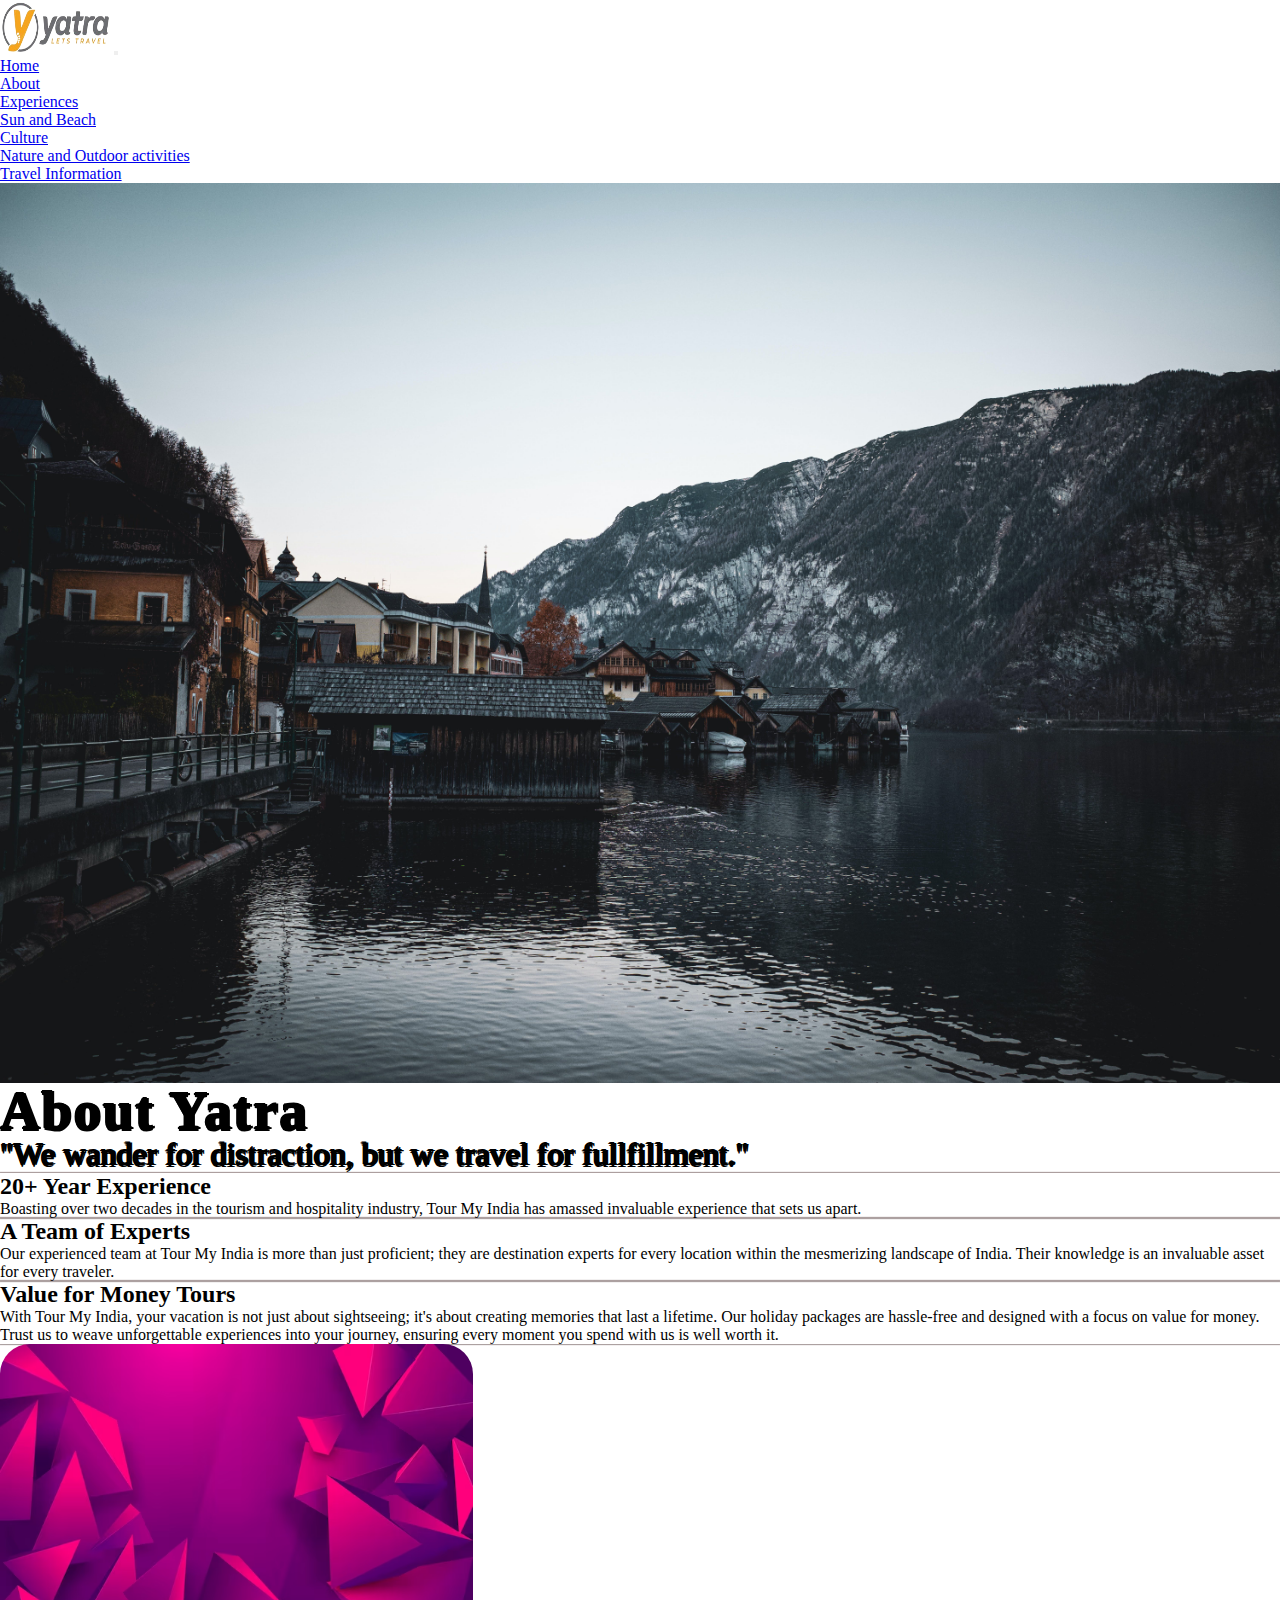
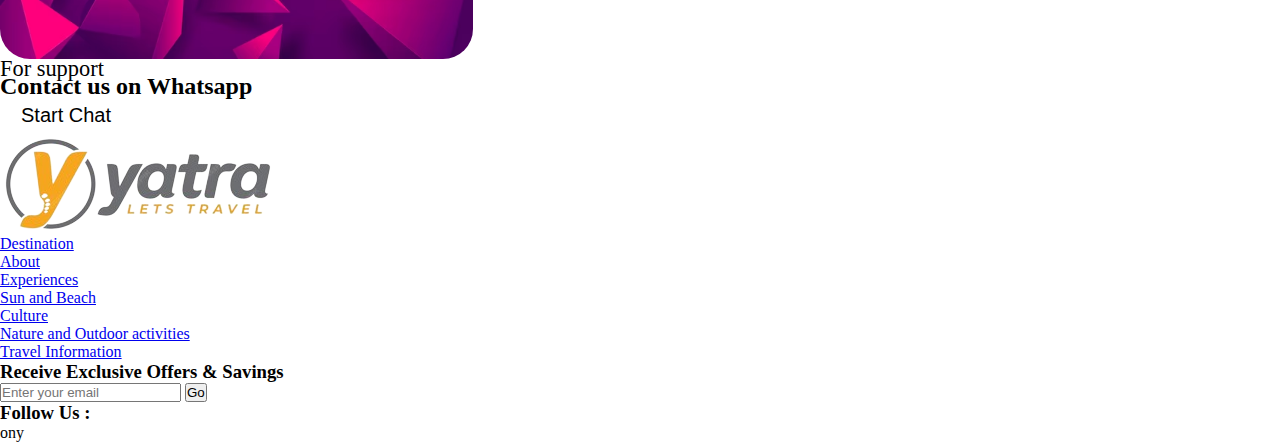
<file: about.html>
<!DOCTYPE html>
<html>

<head>
  <title>About</title>
  <link rel="stylesheet" type="text/css" href="./about.css" />
  <link rel="stylesheet" href="https://cdnjs.cloudflare.com/ajax/libs/font-awesome/6.5.1/css/all.min.css"
    integrity="sha512-DTOQO9RWCH3ppGqcWaEA1BIZOC6xxalwEsw9c2QQeAIftl+Vegovlnee1c9QX4TctnWMn13TZye+giMm8e2LwA=="
    crossorigin="anonymous" referrerpolicy="no-referrer" />
  <meta name="viewport" content="width=device-width, initial-scale=1.0" />
  <link rel="stylesheet" href="https://cdnjs.cloudflare.com/ajax/libs/font-awesome/6.5.1/css/all.min.css"
    integrity="sha512-DTOQO9RWCH3ppGqcWaEA1BIZOC6xxalwEsw9c2QQeAIftl+Vegovlnee1c9QX4TctnWMn13TZye+giMm8e2LwA=="
    crossorigin="anonymous" referrerpolicy="no-referrer" />
  <link href="https://cdn.jsdelivr.net/npm/bootstrap@5.0.2/dist/css/bootstrap.min.css" rel="stylesheet"
    integrity="sha384-EVSTQN3/azprG1Anm3QDgpJLIm9Nao0Yz1ztcQTwFspd3yD65VohhpuuCOmLASjC" crossorigin="anonymous">
</head>

<body>
  <div class="fullcontainer">
    <!--navbar-->

    <nav class="navbar navbar-expand-lg navbar-light bg-light fixed-top rounded-2 m-2">
      <div class="container-fluid con1">
        <img class="logo" src="./l1.png" />
        <!-- <a class="navbar-brand" href="#">Navbar</a> -->
        <button class="navbar-toggler" type="button" data-bs-toggle="collapse" data-bs-target="#navbarNavDropdown"
          aria-controls="navbarNavDropdown" aria-expanded="false" aria-label="Toggle navigation">
          <span class="navbar-toggler-icon"></span>

        </button>
        <div class="collapse navbar-collapse" id="navbarNavDropdown">
          <ul class="navbar-nav d-flex gap-4 fs-5">
            <li class="nav-item">
              <a class="nav-link active" aria-current="page" href="./index.html">Home</a>
            </li>
            <li class="nav-item">
              <a class="nav-link" href="./about.html">About</a>
            </li>
            <li class="nav-item dropdown">
              <a class="nav-link dropdown-toggle" href="#" id="navbarDropdownMenuLink" role="button"
                data-bs-toggle="dropdown" aria-expanded="false">
                Experiences
              </a>
              <ul class="dropdown-menu" aria-labelledby="navbarDropdownMenuLink">
                <li><a class="dropdown-item" href="./index.html">Sun and Beach</a></li>
                <li><a class="dropdown-item" href="./index.html">Culture</a></li>
                <li><a class="dropdown-item" href="./index.html">Nature and Outdoor activities</a></li>

              </ul>
            </li>
            <li class="nav-item">
              <a class="nav-link" href="./contact.html">Travel Information</a>
            </li>
            <!-- <li class="nav-item dropdown">
                    <a class="nav-link dropdown-toggle" href="#" id="navbarDropdownMenuLink" role="button" data-bs-toggle="dropdown" aria-expanded="false">
                      Dropdown link
                    </a>
                    <ul class="dropdown-menu" aria-labelledby="navbarDropdownMenuLink">
                      <li><a class="dropdown-item" href="#">Action</a></li>
                      <li><a class="dropdown-item" href="#">Another action</a></li>
                      <li><a class="dropdown-item" href="#">Something else here</a></li>
                    </ul>
                  </li> -->
          </ul>
        </div>
      </div>
    </nav>

    <!--navbar end-->
    <div class="card bg-dark text-white section1 position-relative">
      <img src="./www2.jpeg" class="card-img " alt="...">
      <div class="card-img-overlay position-absolute sec1card">
        <h1 class="card-title">About Yatra</h1>
        <p class="card-text">"We wander for distraction, but we travel for fullfillment."</p>
      </div>
    </div>

    <!---->
    

    
  <div class="section3ful mt-5 mb-5 p-1">
    <div class="row row-cols-1 row-cols-md-3 g-4 section3">
      <div class="col p-1">
        <div class="card h-100  p-3 ">
          <i class="fa-regular fa-thumbs-up"></i>
          <h2 class="mt-3 mb-3 text-center">20+ Year Experience</h2>
          <p>Boasting over two decades in the tourism and hospitality industry, Tour My India has amassed invaluable experience that sets us apart.</p>
        </div>
      </div>
      <div class="col p-1">
        <div class="card h-100  p-3">
          <i class="fa-regular fa-thumbs-up"></i>
          <h2 class="mt-3 mb-3 text-center">A Team of Experts</h2>
          <p>Our experienced team at Tour My India is more than just proficient; they are destination experts for every location within the mesmerizing landscape of India. Their knowledge is an invaluable asset for every traveler.</p>
        </div>
      </div>
      <div class="col  p-1">
        <div class="card h-100  p-3">
          <i class="fa-regular fa-thumbs-up"></i>
          <h2 class="mt-3 mb-3 text-center">Value for Money Tours</h2>
          <p>With Tour My India, your vacation is not just about sightseeing; it's about creating memories that last a lifetime. Our holiday packages are hassle-free and designed with a focus on value for money. Trust us to weave unforgettable experiences into your journey, ensuring every moment you spend with us is well worth it.</p>
        </div>
      </div>
    </div>
  </div>
    <!------>
    <div class="section5 p-4">
      <div class="card bg-dark text-white sec5">
        <img src="./bg2222222.avif" class="card-img" alt="...">
        <div class="card-img-overlay d-flex align-items-center flex-column justify-content-xsm-center justify-content-between  flex-xsm-column justify-content-md-between  flex-sm-row flex-md-row justify-content-lg-between flex-lg-row flex-xxl-row">
          
          <div>
          <p class="card-text">For support</p>
          <h5 class="card-title">Contact us on Whatsapp</h5>
        </div>



          <button><i class="fa-brands fa-whatsapp"></i> Start Chat</button>
        </div>
      </div>
    </div>
    <!------>

    <!--footer-->
 <div class="section4 bg-dark px-2 py-3 mt-4">

  <div class="d-flex flex-column flex-sm-column flex-md-column flex-lg-row flex-xxl-row justify-content-between gap-2 ">
    <img class="logo1" src="./l1.png" />
    <div class="d-flex flex-column flex-sm-column flex-md-column flex-lg-row flex-xxl-row">

      <ul class="text-light d-flex gap-2 pt-1 flex-column flex-sm-column flex-md-row flex-lg-row flex-xxl-row">
        <li>
        <a class=" px-3 text-light fs-4 text-decoration-none" href="./index.html">Destination</a>
        </li>
        <li>
          <a class=" px-3 text-light fs-4 text-decoration-none" href="./about.html">About</a>
          </li>
          <li class="nav-item dropdown bg-transparent text-light ">
            <a class="nav-link link1 dropdown-toggle" href="#" id="navbarDropdownMenuLink" role="button"
              data-bs-toggle="dropdown" aria-expanded="false">
              Experiences
            </a>
            <ul class="dropdown-menu" aria-labelledby="navbarDropdownMenuLink">
              <li><a class="dropdown-item" href="#head1">Sun and Beach</a></li>
              <li><a class="dropdown-item" href="#head2">Culture</a></li>
              <li><a class="dropdown-item" href="#head3">Nature and Outdoor activities</a></li>

            </ul>
          </li>
          <li>
            <a class="px-3 text-light fs-4 text-decoration-none" href="#index.html">Travel Information</a>
            </li>
           
      </ul>
     
    </div>
  </div>


  <div class="d-flex align-items-center  flex-md-column flex-lg-row flex-xl-row flex-xxl-row h-100 w-100 gap-5 gap-xsm-0 gap-sm-1 gap-md-1 gap-lg-2 gap-xl-5 gap-xxl-5 px-3 py-4 align-items-center justify-content-between flex-column flex-sm-column flex-md-column flex-lg-row flex-xxl-row ">
   
     <h3 class="text-light pe-2 fs-3">Receive Exclusive Offers & Savings</h3> 

   
    <div class="d-flex">
      <input class="px-2 py-2 border-1 border-left-rounded-3" type="email" placeholder="Enter your email" />
      <button class="bt1 text-light px-2 py-1 border-0">Go</button>
    </div>
    <div class="col px-2 py-1 d-flex gap-1 flex-column flex-xsm-column  flex-md-row flex-lg-row flex-xxl-row gap-xsm-3 gap-sm-2 gap-md-3 gap-lg-3 gap-xxl-1 flex-sm-row">
     
        <h3 class="text-light fs-3">Follow Us : </h3>
    
      <div class="d-flex gap-3">
          <div class="icons">
            <i class="fa-brands fa-instagram"></i>
          </div>
          <div class="icons">
            <i class="fa-brands fa-twitter"></i>
          </div>
          <div class="icons">
            <i class="fa-brands fa-whatsapp"></i>
          </div>
          <div class="icons">
            <i class="fa-brands fa-facebook"></i>
          </div>
      
    
  </div>
</div>




</div>
</div>
<!--footer-->

    </div>
    <script src="https://cdn.jsdelivr.net/npm/bootstrap@5.0.2/dist/js/bootstrap.bundle.min.js"
    integrity="sha384-MrcW6ZMFYlzcLA8Nl+NtUVF0sA7MsXsP1UyJoMp4YLEuNSfAP+JcXn/tWtIaxVXM"
    crossorigin="anmous"></script>
    </body>ony
    </html>
</file>
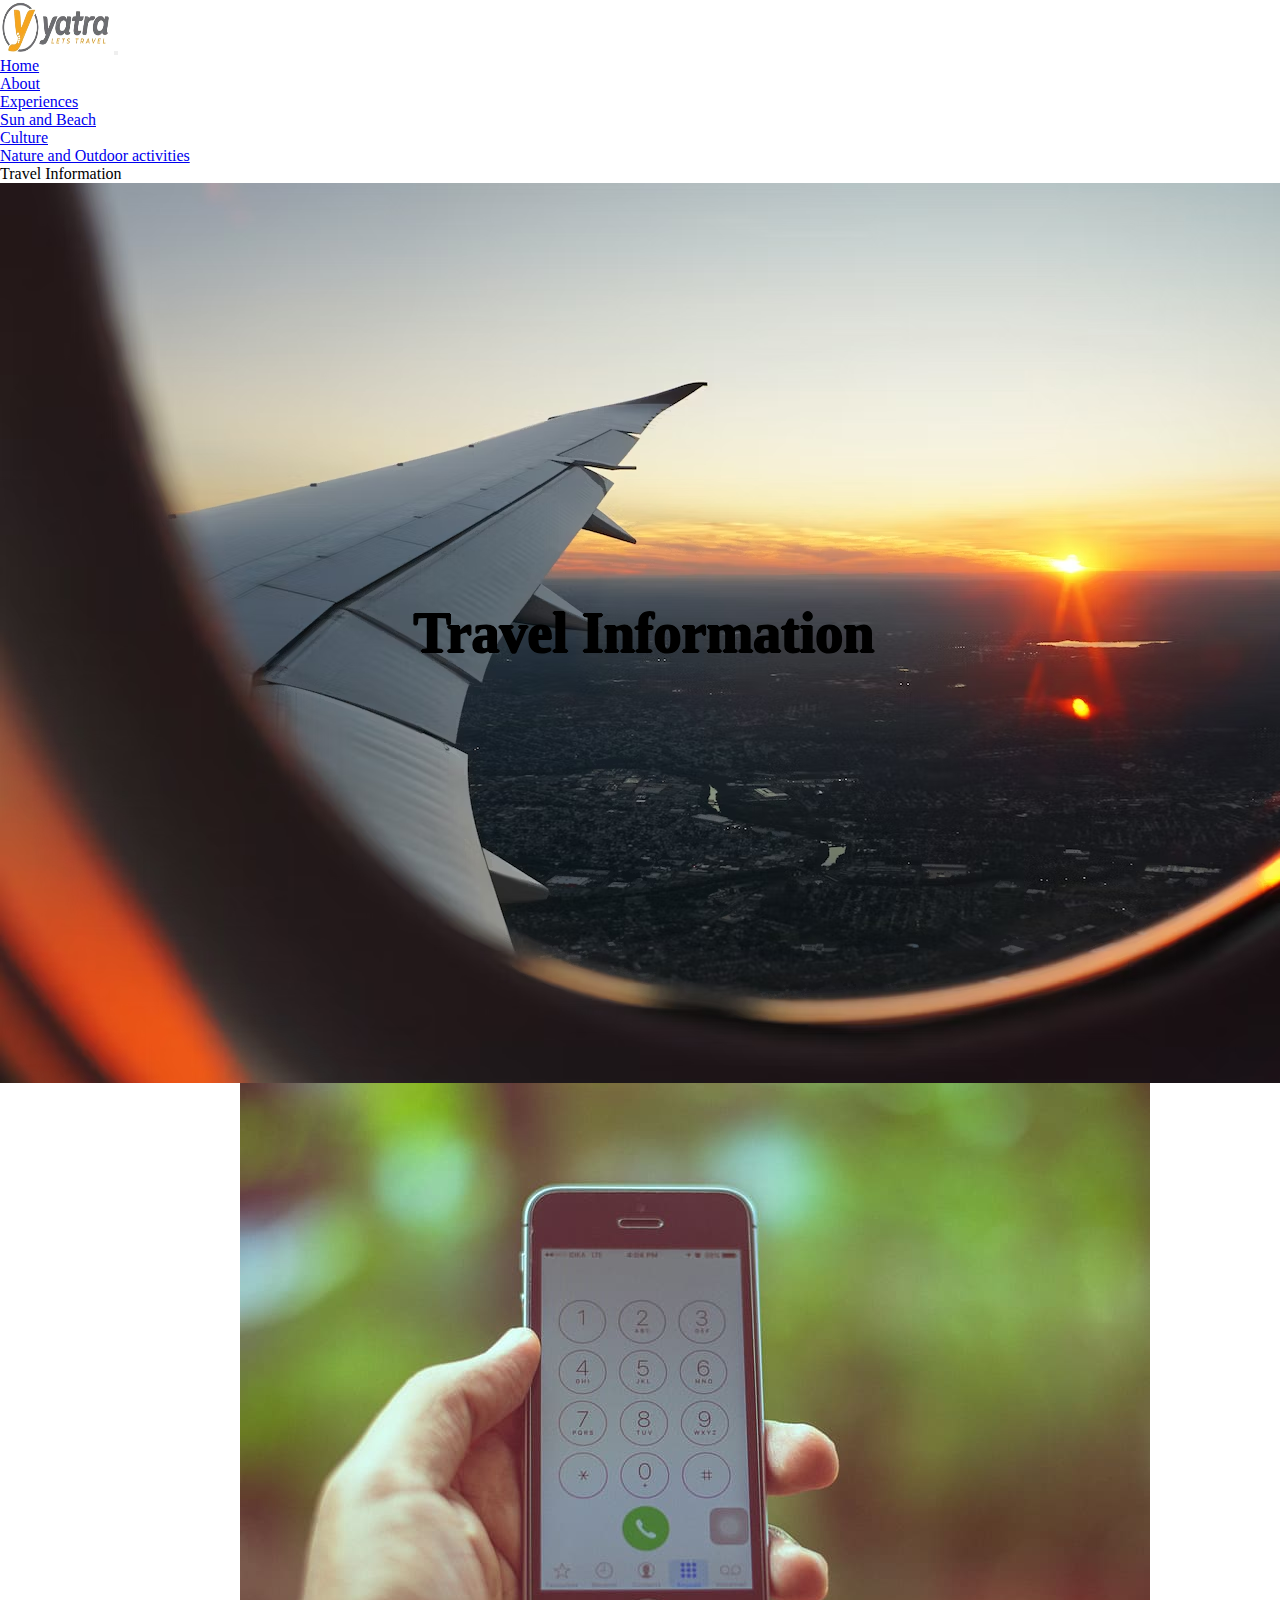
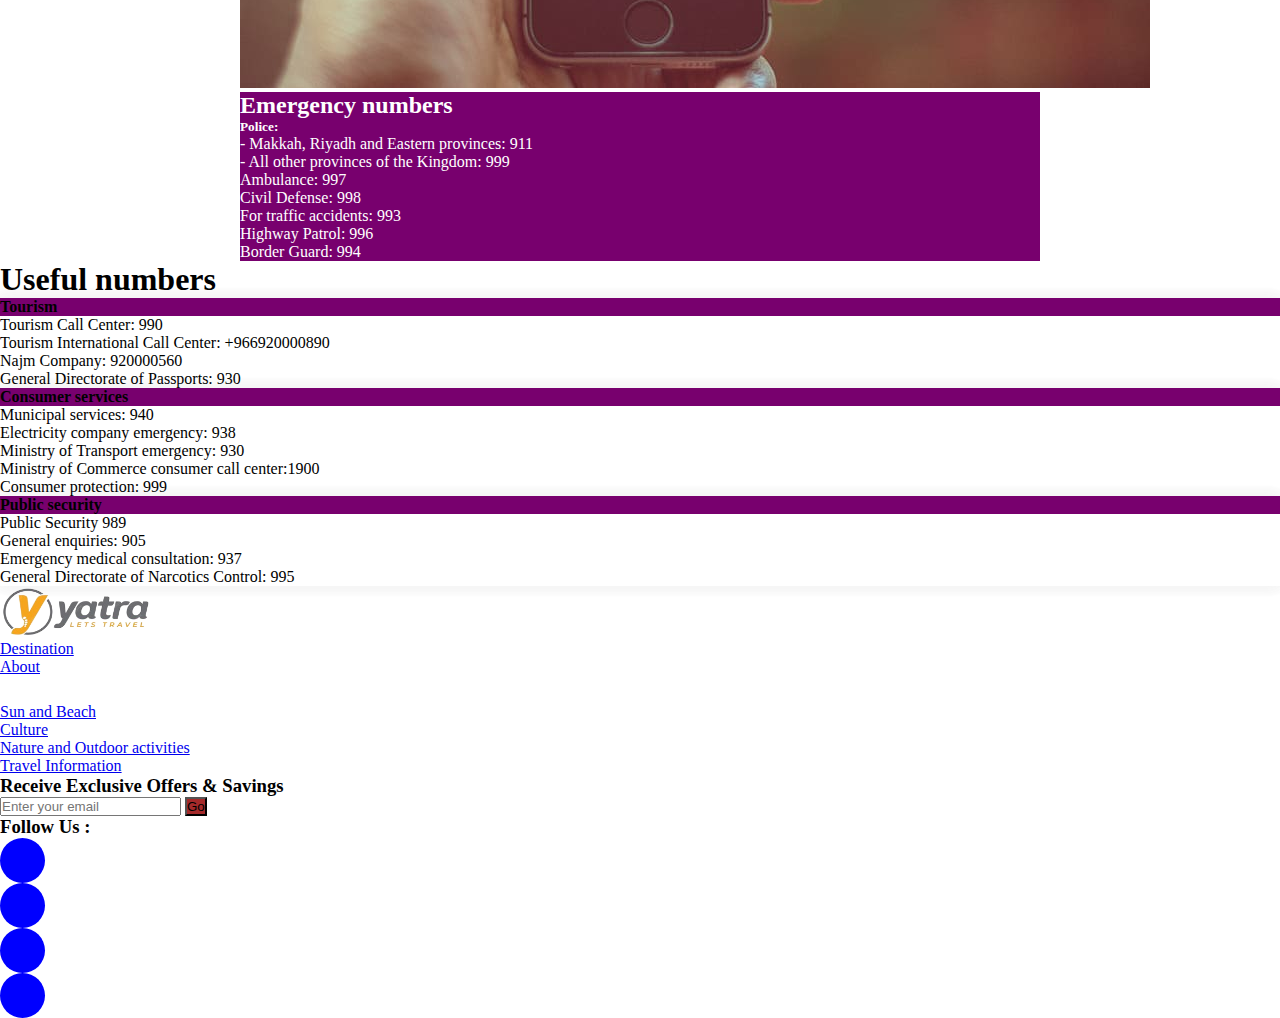
<file: contact.html>
<!DOCTYPE html>
<html>

<head>
  <title>Contact</title>
  <link rel="stylesheet" type="text/css" href="./contact.css" />
  <link rel="stylesheet" href="https://cdnjs.cloudflare.com/ajax/libs/font-awesome/6.5.1/css/all.min.css"
    integrity="sha512-DTOQO9RWCH3ppGqcWaEA1BIZOC6xxalwEsw9c2QQeAIftl+Vegovlnee1c9QX4TctnWMn13TZye+giMm8e2LwA=="
    crossorigin="anonymous" referrerpolicy="no-referrer" />
  <meta name="viewport" content="width=device-width, initial-scale=1.0" />
  <link rel="stylesheet" href="https://cdnjs.cloudflare.com/ajax/libs/font-awesome/6.5.1/css/all.min.css"
    integrity="sha512-DTOQO9RWCH3ppGqcWaEA1BIZOC6xxalwEsw9c2QQeAIftl+Vegovlnee1c9QX4TctnWMn13TZye+giMm8e2LwA=="
    crossorigin="anonymous" referrerpolicy="no-referrer" />
  <link href="https://cdn.jsdelivr.net/npm/bootstrap@5.0.2/dist/css/bootstrap.min.css" rel="stylesheet"
    integrity="sha384-EVSTQN3/azprG1Anm3QDgpJLIm9Nao0Yz1ztcQTwFspd3yD65VohhpuuCOmLASjC" crossorigin="anonymous">
</head>

<body>
  <div class="fullcontainer">
    <!--navbar-->

    <nav class="navbar navbar-expand-lg navbar-light bg-light fixed-top rounded-2 m-2">
      <div class="container-fluid con1">
        <img class="logo" src="./l1.png" />
        <!-- <a class="navbar-brand" href="#">Navbar</a> -->
        <button class="navbar-toggler" type="button" data-bs-toggle="collapse" data-bs-target="#navbarNavDropdown"
          aria-controls="navbarNavDropdown" aria-expanded="false" aria-label="Toggle navigation">
          <span class="navbar-toggler-icon"></span>

        </button>
        <div class="collapse navbar-collapse" id="navbarNavDropdown">
          <ul class="navbar-nav d-flex gap-4 fs-5">
            <li class="nav-item">
              <a class="nav-link active" aria-current="page" href="./index.html">Home</a>
            </li>
            <li class="nav-item">
              <a class="nav-link" href="./about.html">About</a>
            </li>
            <li class="nav-item dropdown">
              <a class="nav-link dropdown-toggle" href="#" id="navbarDropdownMenuLink" role="button"
                data-bs-toggle="dropdown" aria-expanded="false">
                Experiences
              </a>
              <ul class="dropdown-menu" aria-labelledby="navbarDropdownMenuLink">
                <li><a class="dropdown-item" href="./index.html">Sun and Beach</a></li>
                <li><a class="dropdown-item" href="./index.html">Culture</a></li>
                <li><a class="dropdown-item" href="./index.html">Nature and Outdoor activities</a></li>

              </ul>
            </li>
            <li class="nav-link" href="./contact.html">Travel Information</a>
            </li>
           
          </ul>
        </div>
      </div>
    </nav>

    <!--navbar end-->
    <!--sec1-->
    <div class="sec1">
         <h1 class="text-light ">Travel Information</h1>
    </div>
<!--sec1-->

   <!-- <div class="row row-cols-xsm-1 row-cols-sm-1 row-cols-md-1 row-cols-lg-2 row-cols-xxl-2 sec2 px-5 py-2 px-sm-1 px-md-2 px-lg-3 px-xxl-5">
       <div class="col sec2boxs1 l col-sm-12 col-md-12 col-lg-6 col-xxl-6 text-light px-4 py-3 h-100 w-100">
           
           <h2>Emergency numbers</h2>
           <h5>Police:</h5>  
           <p><span class="fw-bolder">- Makkah, Riyadh and Eastern provinces:</span> 911 </p> 
           <p><span class="fw-bolder">- All other provinces of the Kingdom: 999</span> </p> 
           <p><span class="fw-bolder"> Ambulance:</span> 997</p>
           <p><span class="fw-bolder">Civil Defense:</span> 998</p>
           
           <p><span class="fw-bolder">For traffic accidents: </span>993</p>
           <p><span class="fw-bolder">Highway Patrol: </span>996</p>
           <p><span class="fw-bolder">Border Guard:</span> 994</p>
       </div>
       <div class="col sec2boxs2  col-sm-12 col-md-12 col-lg-6 col-xxl-6 h-100 w-100">
          <img class="sec2boxs2 h-100 w-100" src="./dail1.jpg"/>
       </div>
      
   </div> -->
   <div class="sec2 p-2">
   <div class="card mt-3 mb-3" style="max-width: 800px; margin:auto;">
    <div class="row g-0">
      <div class="col-md-5">
        <img class="h-100 w-100"src="./dail1.jpg" class="img-fluid rounded-start" alt="...">
      </div>
      <div class="col-md-7 sec21">
        <div class="card-body">
          <h2>Emergency numbers</h2>
          <h5>Police:</h5>  
          <p><span class="fw-bolder">- Makkah, Riyadh and Eastern provinces:</span> 911 </p> 
          <p><span class="fw-bolder">- All other provinces of the Kingdom:</span> 999 </p> 
          <p><span class="fw-bolder"> Ambulance:</span> 997</p>
          <p><span class="fw-bolder">Civil Defense:</span> 998</p>
          
          <p><span class="fw-bolder">For traffic accidents: </span>993</p>
          <p><span class="fw-bolder">Highway Patrol: </span>996</p>
          <p><span class="fw-bolder">Border Guard:</span> 994</p>
        </div>
      </div>
    </div>
  </div>
</div>
  <!---->
<div class="p-4 sec3">
  <h1 class="mb-4">Useful numbers</h1>
  <div class="row row-cols-1 row-cols-md-3 g-4">
    <div class="col">
      <div class="card secbox h-100">
        <h4 class="card-title num p-2  text-light">Tourism</h4>
        <!-- <img src="..." class="card-img-top" alt="..."> -->
        <div class="card-body inbox">
        
          <p class="card-text p2"><span>Tourism Call Center: </span> 990</p>
          <p class="card-text p2"><span>Tourism International Call Center: </span> +966920000890</p>
          <p class="card-text p2"><span>Najm Company: </span> 920000560</p>
          <p class="card-text p2"><span>General Directorate of Passports: </span> 930</p>

        </div>
        
      </div>
    </div>
    <div class="col rounded-3">
      <div class="card secbox h-100">
        <h4 class="card-title num p-2  text-light">Consumer services</h4>
        <!-- <img src="..." class="card-img-top" alt="..."> -->
        <div class="card-body inbox">
          <p class="card-text p2"><span>Municipal services: </span>940</p>
          <p class="card-text p2"><span>Electricity company emergency:  </span>938</p>
          <p class="card-text p2"><span>Ministry of Transport emergency: </span>930</p>
          <p class="card-text p2"><span>Ministry of Commerce consumer call center:</span>1900</p>
          <p class="card-text p2"><span> Consumer protection: </span> 999</p>
        </div>
        
      </div>
    </div>
    <div class="col roundex-3">
      <div class="card secbox h-100">
        <h4 class="card-title num p-2 text-light">Public security</h4>
        <!-- <img src="..." class="card-img-top" alt="..."> -->
        <div class="card-body inbox">
          <p class="card-text p2"><span>Public Security </span> 989</p>
          <p class="card-text p2"><span>General enquiries: </span> 905</p>
          <p class="card-text p2"><span>Emergency medical consultation: </span> 937</p>
          <p class="card-text p2"><span>General Directorate of Narcotics Control: </span> 995</p>

        </div>
       
      </div>
    </div>
  </div>
</div>
<!------------------>
 <!--footer-->
 <div class="section4 bg-dark px-2 py-3 mt-4">

  <div class="d-flex flex-column flex-sm-column flex-md-column flex-lg-row flex-xxl-row justify-content-between gap-2 ">
    <img class="logo1" src="./l1.png" />
    <div class="d-flex flex-column flex-sm-column flex-md-column flex-lg-row flex-xxl-row">

      <ul class="text-light d-flex gap-2 pt-1 flex-column flex-sm-column flex-md-row flex-lg-row flex-xxl-row">
        <li>
        <a class=" px-3 text-light fs-4 text-decoration-none" href="./index.html">Destination</a>
        </li>
        <li>
          <a class=" px-3 text-light fs-4 text-decoration-none" href="./about.html">About</a>
          </li>
          <li class="nav-item dropdown bg-transparent text-light ">
            <a class="nav-link link1 dropdown-toggle" href="#" id="navbarDropdownMenuLink" role="button"
              data-bs-toggle="dropdown" aria-expanded="false">
              Experiences
            </a>
            <ul class="dropdown-menu" aria-labelledby="navbarDropdownMenuLink">
              <li><a class="dropdown-item" href="./index.html">Sun and Beach</a></li>
              <li><a class="dropdown-item" href="./index.html">Culture</a></li>
              <li><a class="dropdown-item" href="./index.html">Nature and Outdoor activities</a></li>

            </ul>
          </li>
          <li>
            <a class="px-3 text-light fs-4 text-decoration-none" href="#index.html">Travel Information</a>
            </li>
           
      </ul>
     
    </div>
  </div>


  <div class="d-flex align-items-center  flex-md-column flex-lg-row flex-xl-row flex-xxl-row h-100 w-100 gap-5 gap-xsm-0 gap-sm-1 gap-md-1 gap-lg-2 gap-xl-5 gap-xxl-5 px-3 py-4 align-items-center justify-content-between flex-column flex-sm-column flex-md-column flex-lg-row flex-xxl-row ">
   
     <h3 class="text-light pe-2 fs-3">Receive Exclusive Offers & Savings</h3> 

   
    <div class="d-flex">
      <input class="px-2 py-2 border-1 border-left-rounded-3" type="email" placeholder="Enter your email" />
      <button class="bt1 text-light px-2 py-1 border-0">Go</button>
    </div>
    <div class="col px-2 py-1 d-flex gap-1 flex-column flex-xsm-column  flex-md-row flex-lg-row flex-xxl-row gap-xsm-3 gap-sm-2 gap-md-3 gap-lg-3 gap-xxl-1 flex-sm-row">
     
        <h3 class="text-light fs-3">Follow Us : </h3>
    
      <div class="d-flex gap-3">
          <div class="icons">
            <i class="fa-brands fa-instagram"></i>
          </div>
          <div class="icons">
            <i class="fa-brands fa-twitter"></i>
          </div>
          <div class="icons">
            <i class="fa-brands fa-whatsapp"></i>
          </div>
          <div class="icons">
            <i class="fa-brands fa-facebook"></i>
          </div>
      
    
  </div>
</div>




</div>
</div>
<!--footer-->

    </div>
    <script src="https://cdn.jsdelivr.net/npm/bootstrap@5.0.2/dist/js/bootstrap.bundle.min.js"
    integrity="sha384-MrcW6ZMFYlzcLA8Nl+NtUVF0sA7MsXsP1UyJoMp4YLEuNSfAP+JcXn/tWtIaxVXM"
    crossorigin="anonymous"></script>
    </body>
    </html>
</file>
<file: index.css>
*{
    padding:0 ;
    margin:0 ;
    box-sizing: border-box ;
}
body{
    scroll-padding-top:60px;
}
.con1 img{
    height:53px;
    width:110px;
}
#navbarNavDropdown{
    justify-content: flex-end;
    gap:70px !important;
}

.boxs img{
    height:250px;
    width:100%;
    cursor:pointer;
    transition: all 2s;
   }
.boxs .carding{   
    overflow:hidden;
}
.boxs img:hover{
    opacity:4;
    backdrop-filter: light(95px);
    transform:scale(1.2);
}
.boxs {
    margin-bottom:10px;
}
.boxs .sub{
    bottom:15px;
    padding:10px;
}

/* .boxs .sub{
    width:60%;
} */
.section2 .b-front , .section2 .b-back {
    position:absolute;
    height:100%;
    width:100%;   
}
.section2 .cards-1{
     height:292px; 
    /* width:300px;  */
    padding: 2rem 1rem;
    
    
    position:relative;
    display: flex;
    
    /* align-items: flex-end; */
   
    transition:0.5s ease-in-out;
}
.cards-1:hover{
    transform: translateY(5px);
}
.section2{
    padding:30px 0px;
    background:url("./bg3.jpg") no-repeat;
    background-attachment: fixed;
    background-size: cover;
    filter:saturate(50%);
    width:100%;
    object-fit: cover;

    
}

 #head1, #head2 , #head3{
    color:rgba(0, 0, 0, 0.901);
    text-shadow:1px 0px 1px white,-1px 0px 1px white,0px -1px 1px white,1px 1px 0px white ;
     
}

/* .head{
    display:inline-block;
    background-color:transparent !important;
    color:blue;
} */

.b-front-1{
    padding: 20px 5px 20px 5px;
}
/* .b-front-2{
    padding: 20px 10px 10px 2px;
} */
.cards-1:before{
    content:"";
    position:absolute;
    top:0;
    left:0;
    display:block;
    width:100%;
    height:100%;
    z-index: 2;
    transition: all 0.5s;
    opacity:0;
    /* background: linear-gradient(to bottom, rgba(0,176,155,0.5),rgba(150,201,61,1)) */
}
.cards-1:hover:before{
    opacity:1;
}
.cards-1 img{
    height:100%;
    width:100%;
    object-fit:cover;
    position:absolute;
    top:0;
    left:0;
    

 }
.cards-1 .b-back{
    position:relative;
    z-index:3;
    color: white;
    opacity:0;
    line-height:1rem;
    transform: translateY(20px);
    transition: all 1s;
}
.cards-1:hover .b-back{
    opacity:1;
    transform: translateY(0px);
    
}
body .row{
    --bs-gutter-x: unset;
}

.cards-1:hover .b-front{
    opacity:0.7;
}

.cards-1 .b-back button:hover{
    background-color: green !important;
    transform:translateY(5px);
}

.section3{
    padding:20px;
    
}

.explore {
    border-radius: 20px;
    cursor: pointer;
    padding: 2px 0px 2px 15px;
    font-size: 20px;
    border: 1px solid green;
    background-color: transparent;
    transition:all 2s;
}


.explore i {
    
    height: 33px;
    float: right;
    width: 33px;
    margin-left:5px;
    padding: 7px 7px;
    border-radius: 50%;
    background-color:green;
}


.explore:hover{
    background-color:rgba(0, 23, 128, 0.411) !important;
    color:white;
    letter-spacing: 3px;
    border:1px solid rgba(0, 128, 0, 0.678) !important;
}

.images{
    width:100%;
    height:100%;
}
.lbutton{
 
    border:1px solid red;
    padding:5px 15px ;
    border-radius: 18px;
    background-color:transparent
   

}
.lbutton:hover{
    border:none;
    cursor:pointer;
    background-color: red;
    color:white;

}

.sec3{
    margin-bottom:40px !important;
    
}

.section4 .bt1{
    background-color: brown;
}

.section4 .icons {
    padding: 4px 11px;
    background-color: blue;
    color: #0ef;
    font-size: 24px;
    height: 45px;
    width: 45px;
    border-radius: 50% !important;
}
.section4 .logo1{
    height:50px;
    width:150px;
}
.section4 li{
    list-style:none;
}
.section4 li a:hover{
    cursor:pointer;
      color: rgba(135, 207, 235, 0.842) !important;
      text-decoration: 3px white underline !important;
      
}
.section4 .dropdowns{
    color:white !important;
}
.section4 .link1 {
    display: block;
    padding-top: 1px!important;
    color: white;
    font-size: 22px;
    text-decoration: none;
    transition: color .15s ease-in-out,background-color .15s ease-in-out,border-color .15s ease-in-out;
}
</file>
<file: about.css>
*{
    padding:0;
    margin:0;
    box-sizing: border-box;
}
body{
    scroll-padding-top:60px;
}
.con1 img{
    height:53px;
    width:110px;
}
#navbarNavDropdown{
    justify-content: flex-end;
    gap:70px !important;
}

body .row{
    --bs-gutter-x: unset;
}
.sec1card{
    top:200px !important;
    text-shadow: 0px 2px 0px black, 2px 0px 0px black,-1px 0px 0px black,0px -1px 0px black;
}
.sec1card h1{
    font-size:3.4rem !important;
    line-height:49px !important;
    letter-spacing: 2px !important;
}
.sec1card p{
    font-size:2rem !important;
}
.section1 img{
    height:100vh !important;
    width:100% !important;
}

.section3 i{
    font-size:3rem;
    text-align: center;
}

.section3 .card{
    box-shadow: 0px 1px  1px rgba(155, 141, 141, 0.767), 1px 0px  1px rgba(155, 141, 141, 0.767), -1px 0px  1px rgba(155, 141, 141, 0.767), 0px -1px 1px rgba(155, 141, 141, 0.767);
}
.sec5{
    border-radius:30px !important;
}
.sec5 p{
    font-size:1.4rem;
    line-height:12px;
}
.sec5 h5{
    font-size:1.5rem;
    line-height:22px;
}
.section5 img{
    height:35vh;
    border-radius:30px !important;
}
.sec5 button{
    border-radius:15px;
    background-color:white;
    border:none;
    padding:7px 18px;
    font-size:20px!important;
    transition:all 2s;
}
.sec5 i{
    font-size:20px!important;
    padding-right:3px;
    
}
.sec5 button:hover{
    transform:translateX(10px);
    transform:translateY(5px);
    background-color: aqua;
}
.section3ful i{
    
    color:#7c818a;
    animation-name:like;
    animation-duration: 5s;

}
@keyframes like{
    0%{
        transform:rotate(0deg);
        transform:translate3d(20px);
    }
    100%{
        transform:rotate(360deg);
        transform:translate3d(0px);
    }
}
@media screen and (max-width:500px){
    .sec1card{
        top:150px !important;

    }
    
}
@media screen and (min-width:820px) and (max-width:1200px){
    .section3 h2{
        height:62px;
    }
}
</file>
<file: contact.css>
*{
    padding:0;
    margin:0;
    box-sizing: border-box;
}
body{
    scroll-padding-top:60px;
}
.con1 img{
    height:53px;
    width:110px;
}
#navbarNavDropdown{
    justify-content: flex-end;
    gap:70px !important;
}

body .row{
    --bs-gutter-x: unset;
}
.sec2 p{
    line-height: 18px;
}
.sec1{
    display:flex;
    align-items: center;
    justify-content: center;
   height:100vh;
   width:100%;
  background-image: url("./information11.avif");
}
.sec1 h1{
    padding-left:8px;
   font-size:3.5rem !important;
    text-shadow:1px 0px 0px black, 0px 1px 0px black,-1px 0px 0px black,0px -1px 0px black;
}
.sec2 .sec21{
    background-color:#78006e;
    color:white;
}
.sec3 .num{
    background-color:#78006e !important;
  
}
.sec3 .inbox{
    line-height: 18px;
}
.sec3 .secbox{
    box-shadow: 0px -1px 15px whitesmoke, 0px 1px 15px whitesmoke,1px 0px 15px whitesmoke,-1px 0px 15px whitesmoke;
}
.sec3 .row {
    --bs-gutter-x: 1.5rem;
}

.colbox{
    border-radius: 15px !important;
}

.section4 .bt1{
    background-color: brown;
}

.section4 .icons {
    padding: 4px 11px;
    background-color: blue;
    color: #0ef;
    font-size: 24px;
    height: 45px;
    width: 45px;
    border-radius: 50% !important;
}

.section4 .logo1{
    height:50px;
    width:150px;
}
.section4 li{
    list-style:none;
}
.section4 li a:hover{
    cursor:pointer;
      color: rgba(135, 207, 235, 0.842) !important;
      text-decoration: 3px white underline !important;
      
}
.section4 .dropdowns{
    color:white !important;
}
.section4 .link1 {
    display: block;
    padding-top: 1px!important;
    color: white;
    font-size: 22px;
    text-decoration: none;
    transition: color .15s ease-in-out,background-color .15s ease-in-out,border-color .15s ease-in-out;
}
</file>
